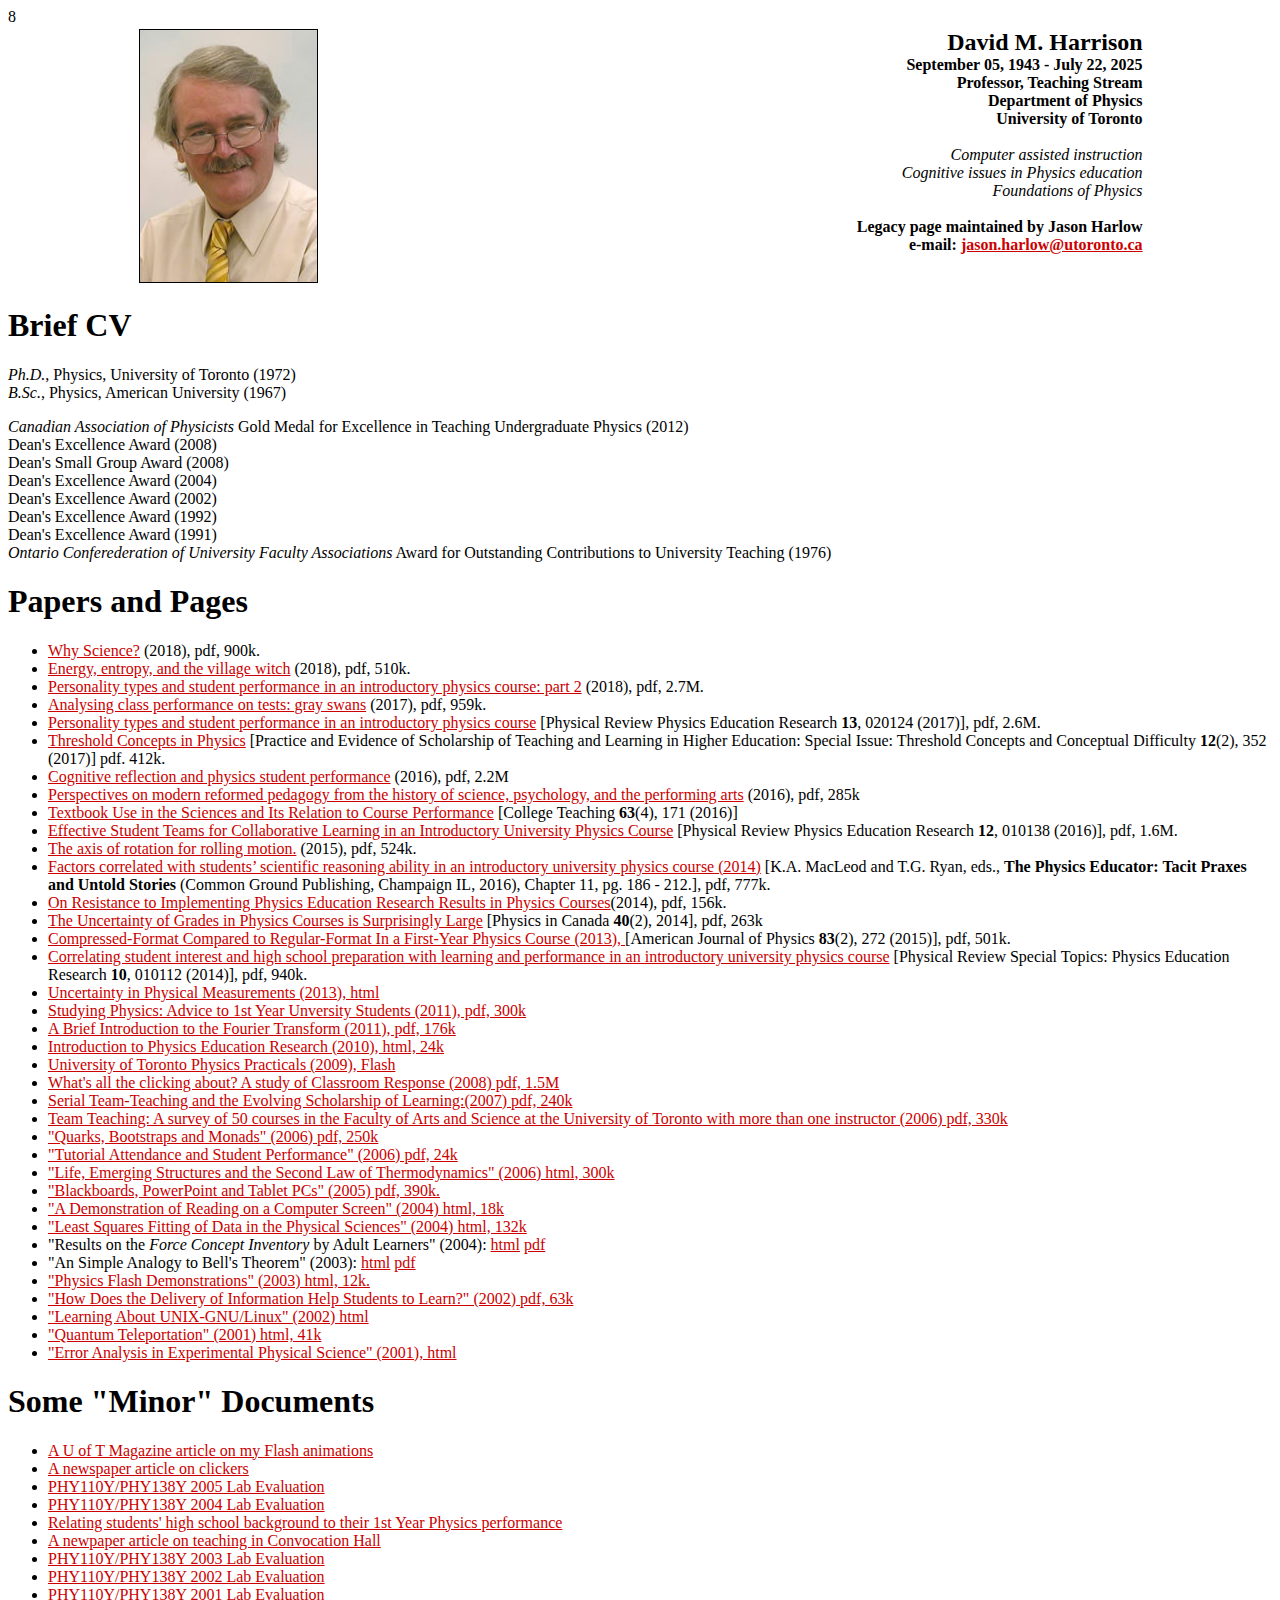
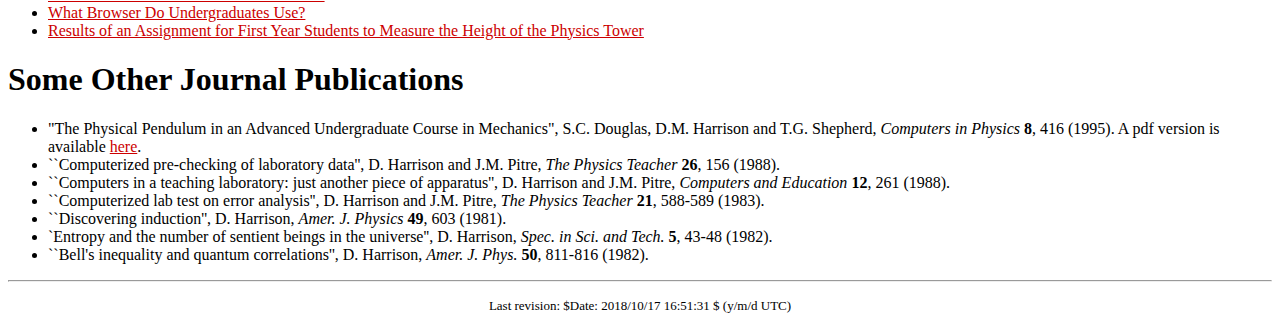
<file: index.html>
<!DOCTYPE HTML PUBLIC "-//SoftQuad Software//DTD HoTMetaL PRO 6.0::19990601::extensions to HTML 4.0//EN" "hmpro6.dtd">
<HTML> 
  <HEAD> 
	 <TITLE>David M. Harrison Legacy Page</TITLE> 
  </HEAD> 
  <BODY BGCOLOR="#ffffff" LINK="#CC0000" ALINK="#FF3300" VLINK="#000055">
  8
  <TABLE WIDTH="90%">
  <TR> 
		  
    <TD VALIGN="MIDDLE" ALIGN="CENTER"><IMG SRC="harrison.jpg" ALT="Me - Feb, 2003"
			 WIDTH="177" HEIGHT="252" BORDER="1" ALIGN="TOP"> </TD> 
		  <TD VALIGN="top" ALIGN="right"> <B><FONT SIZE="+2">David M.
			 Harrison</FONT></B><BR>
      <B>September 05, 1943 - July 22, 2025</B> <BR>
	  <B>Professor, Teaching Stream</B> <BR>
      <STRONG>Department of Physics<BR>
      University of Toronto</STRONG> <BR>
      <BR> <I>Computer assisted
			 instruction<BR>Cognitive issues in Physics education<BR>Foundations of
			 Physics</I> <BR><BR> <B>Legacy page maintained by Jason Harlow<BR> 
			 e-mail:
			 <A
			  HREF="mailto:jason.harlow@utoronto.ca">jason.harlow@utoronto.ca</A><BR>
			 </B> </TD> 
  </TR> 
  </TABLE> 
	 <H1>Brief CV</H1> 
<P><I>Ph.D.</I>, Physics, University of Toronto (1972)<BR>
  <I>B.Sc.</I>, Physics, American University (1967)</P>
<P><em>Canadian Association of Physicists</em> Gold Medal for Excellence in Teaching Undergraduate Physics (2012)<br>
  Dean's Excellence Award (2008)<br>
  Dean's Small Group Award (2008) <BR>
  Dean's Excellence Award (2004)<br>
  Dean's Excellence Award (2002)<BR>
  Dean's Excellence Award (1992)<BR>
  Dean's Excellence Award (1991)<BR>
  <I>Ontario Conferederation of University Faculty Associations</I> Award for 
  Outstanding Contributions to University Teaching (1976)</P>

<H1>Papers and Pages </H1>
<UL>
  <LI><a href="https://faraday.physics.utoronto.ca/PVB/Harrison/WhyScience/WhyScience.pdf" target="_blank">Why Science?</a> (2018), pdf, 900k.</LI>
  <LI><a href="https://faraday.physics.utoronto.ca/PVB/Harrison/VillageWitch/VillageWitch.pdf" target="_blank">Energy, entropy, and the village witch</a> (2018), pdf, 510k.</LI>
  <LI><a href="https://faraday.physics.utoronto.ca/PVB/Harrison/Personality/Prsnlty2.pdf" target="_blank">Personality types and student performance in an introductory physics course: part 2</a> (2018), pdf, 2.7M.</LI>
  <LI><a href="https://faraday.physics.utoronto.ca/PVB/Harrison/GraySwan/GraySwan.pdf" target="_blank">Analysing class performance on tests: gray swans</a> (2017), pdf, 959k.</LI>
  <LI><a href="https://faraday.physics.utoronto.ca/PVB/Harrison/Personality/PrsnltyPaper.pdf" target="_blank">Personality types and student performance in an introductory physics course</a> [Physical Review Physics Education Research <strong>13</strong>, 020124 (2017)], pdf, 2.6M.</LI>
  <LI><a href="https://faraday.physics.utoronto.ca/PVB/Harrison/ThresholdConcept/ThresholdPhysicsFinal.pdf" target="_blank">Threshold Concepts in Physics</a> [Practice and Evidence of Scholarship of Teaching and Learning in Higher Education: Special Issue: Threshold Concepts and Conceptual Difficulty <strong>12</strong>(2), 352 (2017)] pdf. 412k.</LI>
  <LI><a href="http://www.upscale.utoronto.ca/PVB/Harrison/CognitiveReflection/CognitiveRelflectionPhysicsTests.pdf" target="_blank">Cognitive reflection and physics student performance</a> (2016), pdf, 2.2M</LI>
  <LI><a href="http://www.upscale.utoronto.ca/PVB/Harrison/PerspectivesOnPedagogy/PerspectivesOnPedagogy.pdf" target="_blank">Perspectives on modern reformed pedagogy from the history of science, psychology, and the performing arts</a> (2016), pdf, 285k</LI>
  <LI><a href="http://www.upscale.utoronto.ca/PVB/FLC/TextbookUse.pdf">Textbook Use in the Sciences and Its Relation to Course Performance</a> [College Teaching <strong>63</strong>(4), 171 (2016)]</LI>
  <LI><a href="http://www.upscale.utoronto.ca/PVB/Harrison/EffectiveTeams/EffectiveTeams.pdf" target="_blank">Effective Student Teams for Collaborative Learning in an Introductory University Physics Course</a> [Physical Review Physics Education Research <strong>12</strong>, 010138 (2016)], pdf, 1.6M.</LI>
  <LI><a href="http://www.upscale.utoronto.ca/PVB/Harrison/AxisOfRotation/AxisOfRotation.pdf" target="_blank">The axis of rotation for rolling motion.</a> (2015), pdf, 524k.</LI>
  <LI><a href="http://www.upscale.utoronto.ca/PVB/Harrison/CTSR_Factors/CTSR_Factors.pdf" target="_blank">Factors correlated with students’ scientific reasoning ability in an introductory university physics course (2014)</a> [K.A. MacLeod and T.G. Ryan, eds., <strong>The Physics Educator: Tacit Praxes and Untold Stories</strong> (Common Ground Publishing, Champaign IL, 2016), Chapter 11, pg. 186 - 212.], pdf, 777k.</LI>
  <LI><a href="http://www.upscale.utoronto.ca/PVB/Harrison/ResistanceToPER/ResistanceToPER.pdf" target="_blank">On Resistance to Implementing Physics Education Research Results in Physics Courses</a>(2014), pdf, 156k.</LI>
  <LI><a href="http://www.upscale.utoronto.ca/PVB/Harrison/UncertaintyOfGrades/UncertaintyOfGrades.pdf" target="_blank">The Uncertainty of Grades in Physics Courses is Surprisingly Large</a> [Physics in Canada <strong>40</strong>(2), 2014], pdf, 263k</LI>
  <LI><a href="http://www.upscale.utoronto.ca/PVB/Harrison/CompressedFormat/CompressedFormat.pdf" target="_blank">Compressed-Format Compared to Regular-Format In a First-Year Physics Course (2013), </a>[American Journal of Physics <strong>83</strong>(2), 272 (2015)], pdf, 501k.</LI>
  <LI><a href="http://www.upscale.utoronto.ca/PVB/Harrison/P131F12MotGr12/P131F12MotGr12.pdf" target="_blank">Correlating student interest and high school preparation with learning and performance in an introductory university physics course</a> [Physical Review Special Topics: Physics Education Research <strong>10</strong>, 010112 (2014)], pdf, 940k.</LI>
  <LI><a href="http://www.upscale.utoronto.ca/PVB/Harrison/GUM/" target="_blank">Uncertainty in Physical Measurements (2013), html</a></LI>
  <LI><a href="http://www.upscale.utoronto.ca/PVB/Harrison/StudyingPhysics/StudyingPhysics.pdf" target="_blank">Studying Physics: Advice to 1st Year Unversity Students (2011), pdf, 300k</a></LI>
  <LI><a href="http://www.upscale.utoronto.ca/PVB/Harrison/FourierTransform.pdf" target="_blank">A
    Brief Introduction to the Fourier Transform (2011), pdf, 176k</a></LI>
  <LI><a href="http://www.upscale.utoronto.ca/PVB/Harrison/PER_Intro/PER_Intro.html" target="_blank">Introduction
    to Physics Education Research (2010), html, 24k</a></LI>
  <LI><a href="http://www.upscale.utoronto.ca/Practicals/">University of Toronto
    Physics Practicals (2009), Flash</a></LI>
  <LI><a href="http://faraday.physics.utoronto.ca/PVB/Harrison/Clickers/Clickers_PVB.pdf">What's
    all the clicking about? A study of Classroom Response (2008) pdf, 1.5M</a></LI>
  <LI><a href="http://faraday.physics.utoronto.ca/PVB/FLC/FLCUofT_TeamTeaching_CELT.pdf">Serial
    Team-Teaching and the Evolving Scholarship of Learning:(2007) pdf, 240k</a></LI>
  <LI><a href="http://faraday.physics.utoronto.ca/PVB/FLC/TeamTeachingReport.pdf">Team
        Teaching: A survey of 50 courses in the Faculty of Arts and Science at
    the University of Toronto with more than one instructor (2006) pdf, 330k</a></LI>
  <LI><a href="http://www.upscale.utoronto.ca/PVB/Harrison/HighEnergy/Neuroquantology/NQ.pdf">"Quarks,
        Bootstraps and Monads" (2006) pdf, 250k</a></LI>
  <LI><a href="http://www.upscale.utoronto.ca/PVB/Harrison/TutorMarkCorrelation/TutorMarkCorrelation.pdf">"Tutorial
      Attendance and Student Performance" (2006) pdf, 24k</a></LI>
  <LI><a href="http://www.upscale.utoronto.ca/GeneralInterest/Harrison/LifeEnergy/LifeAndThermo.html">&quot;Life,
      Emerging Structures and the Second Law of Thermodynamics&quot; (2006) html,
      300k </a></LI>
  <LI><a href="http://www.upscale.utoronto.ca/PVB/Harrison/BlackboardPptTablet/BlackboardPptTablet.pdf">"Blackboards,
      PowerPoint and Tablet PCs" (2005) pdf, 390k. </a></LI>
  <LI><a href="http://www.upscale.utoronto.ca/PVB/Harrison/EncapDemo/EncapsulatedExample.html">"A
      Demonstration of Reading on a Computer Screen" (2004) html, 18k</a></LI>
  <LI><a href="http://faraday.physics.utoronto.ca/PVB/Harrison/MSW2004/MSW2004_Talk.html">&quot;Least
      Squares Fitting of Data in the Physical Sciences&quot; (2004) html, 132k </a></LI>
  <LI>&quot;Results on the <em>Force Concept Inventory</em> by Adult Learners&quot; (2004): <a href="http://faraday.physics.utoronto.ca/PVB/Harrison/CANP_FCI/CANP_FCI.html">html</a> <a href="http://faraday.physics.utoronto.ca/PVB/Harrison/CANP_FCI/CANP_FCI.pdf">pdf</a></LI>
  <LI>&quot;An Simple Analogy to Bell's Theorem&quot; (2003): <a HREF="http://www.upscale.utoronto.ca/PVB/Harrison/BellsTheorem/Analogy.html">html</a> <a HREF="http://www.upscale.utoronto.ca/PVB/Harrison/BellsTheorem/Analogy.pdf">pdf</a> </LI>
  <LI><A HREF="http://www.upscale.utoronto.ca/GeneralInterest/Harrison/Flash/index.html">"Physics
      Flash Demonstrations" (2003) html, 12k.</A></LI>
  <LI><A
		  HREF="http://www.upscale.utoronto.ca/PVB/Harrison/EncapsulatedLong.pdf">"How
      Does the Delivery of Information Help Students to Learn?" (2002) pdf, 63k</A></LI>
  <LI><A
		  HREF="http://www.upscale.utoronto.ca/PVB/Harrison/LearnLinux/index.html">"Learning
      About UNIX-GNU/Linux" (2002) html</A></LI>
  <LI><A
		  HREF="http://www.upscale.utoronto.ca/PVB/Harrison/QuantTeleport/QuantTeleport.html">"Quantum
      Teleportation" (2001) html, 41k</A></LI>
  <LI><A
		  HREF="http://www.upscale.utoronto.ca/PVB/Harrison/ErrorAnalysis/">"Error
      Analysis in Experimental Physical Science" (2001), html</A></LI>
  </UL>

<H1>Some "Minor" Documents</H1>
<UL>
  <LI><a href="http://www.magazine.utoronto.ca/07winter/leadingedge.asp#flash">A
      U of T Magazine article on my Flash animations</a></LI>
  <LI><a href="http://www.news.utoronto.ca/bin6/060802-2488.asp">A newspaper
      article on clickers</a></LI>
  <LI><a href="LabEval2005/Summary2005.html">PHY110Y/PHY138Y 2005 Lab Evaluation</a></LI>
  <LI><a href="LabEval2004/Summary.html">PHY110Y/PHY138Y 2004 Lab Evaluation</a></LI>
  <LI><a href="BkgdStudy/BkgdStudy.html">Relating students' high school background
      to their 1st Year Physics performance</a></LI>
  <LI><A HREF="http://www.newsandevents.utoronto.ca/bin5/031020f.asp">A newpaper
      article on teaching in Convocation Hall</A></LI>
  <LI><A HREF="LabEval2003/Summary.html">PHY110Y/PHY138Y 2003 Lab Evaluation</A></LI>
  <LI><A HREF="LabEval2002/Summary.html">PHY110Y/PHY138Y 2002 Lab Evaluation</A></LI>
  <LI><A HREF="LabEval2001/Summary.html">PHY110Y/PHY138Y 2001 Lab Evaluation</A></LI>
  <LI><A HREF="UndergradBrowser.html">What Browser Do Undergraduates Use?</A></LI>
  <LI><A HREF="HeightAssignment/index.html">Results of an Assignment for First
      Year Students to Measure the Height of the Physics Tower</A></LI>
</UL>
<H1>Some Other Journal Publications</H1>
<UL>
  <LI>"The Physical Pendulum in an Advanced Undergraduate Course in
		  Mechanics", S.C. Douglas, D.M. Harrison and T.G. Shepherd, <I>Computers in
		  Physics</I> <B>8</B>, 416 (1995). A pdf version is available
	   <A
		  HREF="http://www.upscale.utoronto.ca/PVB/Harrison/Pendulum.pdf">here</A>.</LI>
		<LI>``Computerized pre-checking of laboratory data'', D. Harrison and
		  J.M. Pitre, <I>The Physics Teacher</I> <B>26</B>, 156 (1988).</LI> 
		<LI>``Computers in a teaching laboratory: just another piece of
		  apparatus'', D. Harrison and J.M. Pitre, <I>Computers and Education</I>
		  <B>12</B>, 261 (1988).</LI> 
		<LI>``Computerized lab test on error analysis'', D. Harrison and J.M.
		  Pitre, <I>The Physics Teacher</I> <B>21</B>, 588-589 (1983).</LI> 
		<LI>``Discovering induction'', D. Harrison, <I>Amer. J. Physics</I>
		  <B>49</B>, 603 (1981). </LI> 
		<LI>`Entropy and the number of sentient beings in the universe'', D.
		  Harrison, <I>Spec. in Sci. and Tech.</I> <B>5</B>, 43-48 (1982). </LI> 
		<LI>``Bell's inequality and quantum correlations'', D. Harrison, <I>Amer.
		  J. Phys.</I> <B>50</B>, 811-816 (1982).</LI>
</UL>
<HR> 
	 <P ALIGN="CENTER"><FONT SIZE="-1">Last revision: $Date: 2018/10/17 16:51:31 $ (y/m/d UTC)</FONT></P> </BODY>
</HTML>
</file>
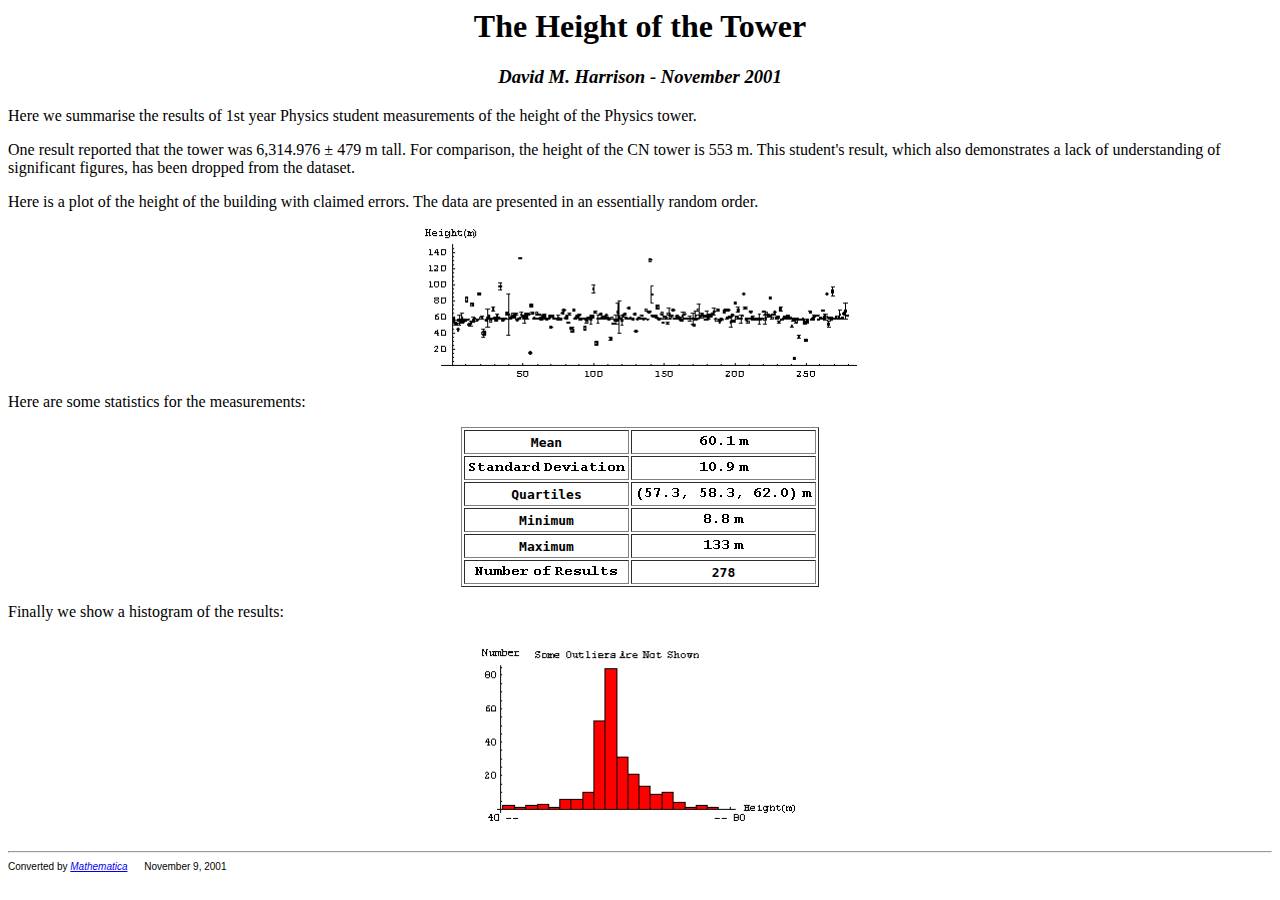
<file: HeightAssignment/index.html>
<HTML> 
  <HEAD> 
	 <TITLE> Presentation.nb </TITLE> 
  </HEAD> 
  <BODY BGCOLOR="#FFFFFF"> 
	 <H1 ALIGN="CENTER"> The Height of the Tower </H1> 
	 <H3 ALIGN="CENTER"><I> David M. Harrison - November 2001 </I></H3> 
	 <P> Here we summarise the results of 1st year Physics student measurements
		of the height of the Physics tower. </P> 
	 <P> One result reported that the tower was 6,314.976 &plusmn; 479 m tall.
		For comparison, the height of the CN tower is 553 m. This student's result,
		which also demonstrates a lack of understanding of significant figures, has
		been dropped from the dataset. </P> 
	 <P> Here is a plot of the height of the building with claimed errors. The
		data are presented in an essentially random order. </P> 
	 <P ALIGN="CENTER">
		<IMG SRC="Images/index_gr_1.gif" BORDER="0"
		ALT="[Graphics:Images/index_gr_1.gif]" HSPACE="4" WIDTH="434" HEIGHT="150"
		ALIGN="absmiddle"></P> 
	 <P> Here are some statistics for the measurements: </P> 
	 <TABLE BORDER="1" ALIGN="CENTER"> 
		<TR> 
		  <TD ALIGN="CENTER"> <CODE><B><CODE><B>Mean</B></CODE></B></CODE> </TD> 
		  <TD ALIGN="CENTER">
			 <IMG SRC="Images/index_gr_2.gif" BORDER="0"
			 ALT="[Graphics:Images/index_gr_2.gif]" WIDTH="54" HEIGHT="20"
			 ALIGN="absmiddle"> </TD> 
		</TR> 
		<TR> 
		  <TD ALIGN="CENTER">
			 <IMG SRC="Images/index_gr_3.gif" BORDER="0"
			 ALT="[Graphics:Images/index_gr_3.gif]" WIDTH="161" HEIGHT="20"
			 ALIGN="absmiddle"> </TD> 
		  <TD ALIGN="CENTER">
			 <IMG SRC="Images/index_gr_4.gif" BORDER="0"
			 ALT="[Graphics:Images/index_gr_4.gif]" WIDTH="54" HEIGHT="20"
			 ALIGN="absmiddle"> </TD> 
		</TR> 
		<TR> 
		  <TD ALIGN="CENTER"> <CODE><B><CODE><B>Quartiles</B></CODE></B></CODE> </TD> 
		  <TD ALIGN="CENTER">
			 <IMG SRC="Images/index_gr_5.gif" BORDER="0"
			 ALT="[Graphics:Images/index_gr_5.gif]" WIDTH="181" HEIGHT="20"
			 ALIGN="absmiddle"> </TD> 
		</TR> 
		<TR> 
		  <TD ALIGN="CENTER"> <CODE><B><CODE><B>Minimum</B></CODE></B></CODE> </TD> 
		  <TD ALIGN="CENTER">
			 <IMG SRC="Images/index_gr_6.gif" BORDER="0"
			 ALT="[Graphics:Images/index_gr_6.gif]" WIDTH="45" HEIGHT="20"
			 ALIGN="absmiddle"> </TD> 
		</TR> 
		<TR> 
		  <TD ALIGN="CENTER"> <CODE><B><CODE><B>Maximum</B></CODE></B></CODE> </TD> 
		  <TD ALIGN="CENTER">
			 <IMG SRC="Images/index_gr_7.gif" BORDER="0"
			 ALT="[Graphics:Images/index_gr_7.gif]" WIDTH="45" HEIGHT="20"
			 ALIGN="absmiddle"> </TD> 
		</TR> 
		<TR> 
		  <TD ALIGN="CENTER">
			 <IMG SRC="Images/index_gr_8.gif" BORDER="0"
			 ALT="[Graphics:Images/index_gr_8.gif]" WIDTH="147" HEIGHT="20"
			 ALIGN="absmiddle"> </TD> 
		  <TD ALIGN="CENTER"> <CODE><B><CODE><B>278</B></CODE></B></CODE> </TD> 
		</TR> 
	 </TABLE> 
	 <P> Finally we show a histogram of the results: </P> 
	 <P ALIGN="CENTER">
		<IMG SRC="Images/index_gr_9.gif" BORDER="0"
		ALT="[Graphics:Images/index_gr_9.gif]" HSPACE="4" WIDTH="320" HEIGHT="198"
		ALIGN="absmiddle"></P> 
	 <P></P><HR> <FONT FACE="Helvetica, Arial" SIZE="1"> Converted by
	 <A HREF="http://www.wolfram.com"><I>Mathematica</I></A>
	 &nbsp;&nbsp;&nbsp;&nbsp;&nbsp;November 9, 2001</FONT> </BODY>
</HTML>
</file>
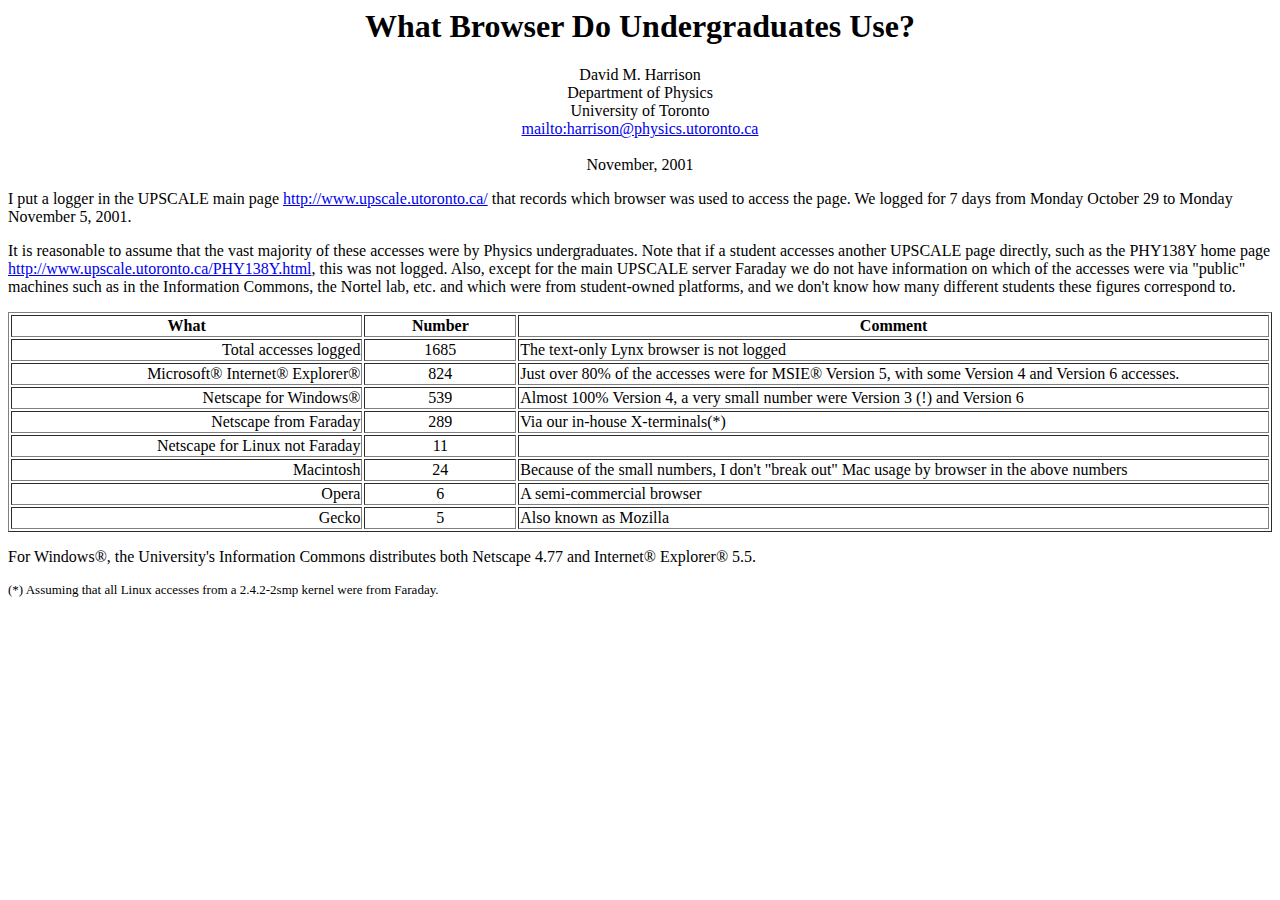
<file: UndergradBrowser.html>
<html><head><meta http-equiv="Content-Type" content="text/html; charset=UTF-8"> 
	 <title>Undergraduate Browsers</title> 
  </head> 
  <body> 
	 <h1 align="CENTER">What Browser Do Undergraduates Use?</h1> 
	 <p align="CENTER">David M. Harrison<br>Department of Physics<br>University
		of Toronto<br><a href="mailto:harrison@physics.utoronto.ca">mailto:harrison@physics.utoronto.ca</a><br><br>November,
		2001</p> 
	 <p>I put a logger in the UPSCALE main page
		<a href="http://www.upscale.utoronto.ca/">http://www.upscale.utoronto.ca/</a>
		that records which browser was used to access the page. We logged for 7 days
		from Monday October 29 to Monday November 5, 2001.</p> 
	 <p>It is reasonable to assume that the vast majority of these accesses were
		by Physics undergraduates. Note that if a student accesses another UPSCALE page
		directly, such as the PHY138Y home page
		<a href="http://www.upscale.utoronto.ca/PHY138Y.html">http://www.upscale.utoronto.ca/PHY138Y.html</a>,
		this was not logged. Also, except for the main UPSCALE server Faraday we do not
		have information on which of the accesses were via "public" machines such as in
		the Information Commons, the Nortel lab, etc. and which were from student-owned
		platforms, and we don't know how many different students these figures
		correspond to.</p> 
	 <table border="1" align="CENTER" width="100%"> 
		<tbody><tr> 
		  <th align="CENTER" width="209">What</th> 
		  <th align="CENTER" width="88">Number</th> 
		  <th align="CENTER" width="451">Comment</th> 
		</tr> 
		<tr> 
		  <td align="RIGHT" width="209">Total accesses logged</td> 
		  <td align="CENTER" width="88">1685</td> 
		  <td width="451">The text-only Lynx browser is not logged</td> 
		</tr> 
		<tr> 
		  <td align="RIGHT" width="209">Microsoft® Internet®
			 Explorer®</td> 
		  <td align="CENTER" width="88">824</td> 
		  <td width="451">Just over 80% of the accesses were for MSIE®
			 Version 5, with some Version 4 and Version 6 accesses.</td> 
		</tr> 
		<tr> 
		  <td align="RIGHT" width="209">Netscape for Windows®</td> 
		  <td align="CENTER" width="88">539</td> 
		  <td width="451">Almost 100% Version 4, a very small number were Version
			 3 (!) and Version 6</td> 
		</tr> 
		<tr> 
		  <td align="RIGHT" width="209">Netscape from Faraday</td> 
		  <td align="CENTER" width="88">289</td> 
		  <td width="451">Via our in-house X-terminals(*)</td> 
		</tr> 
		<tr> 
		  <td align="RIGHT" width="209">Netscape for Linux not Faraday</td> 
		  <td align="CENTER" width="88">11</td> 
		  <td width="451">&nbsp;</td> 
		</tr> 
		<tr> 
		  <td align="RIGHT" width="209">Macintosh</td> 
		  <td align="CENTER" width="88">24</td> 
		  <td align="LEFT" width="451">Because of the small numbers, I don't
			 "break out" Mac usage by browser in the above numbers</td> 
		</tr> 
		<tr> 
		  <td align="RIGHT" width="209">Opera</td> 
		  <td align="CENTER" width="88">6</td> 
		  <td align="LEFT" width="451">A semi-commercial browser</td> 
		</tr> 
		<tr> 
		  <td align="RIGHT" width="209">Gecko</td> 
		  <td align="CENTER" width="88">5</td> 
		  <td align="LEFT" width="451">Also known as Mozilla</td> 
		</tr> 
	 </tbody></table> 
	 <p>For Windows®, the University's Information Commons distributes both
		Netscape 4.77 and Internet® Explorer® 5.5.</p> 
	 <p><font size="-1">(*) Assuming that all Linux accesses from a 2.4.2-2smp
		kernel were from Faraday.</font></p> 

</body></html>
</file>
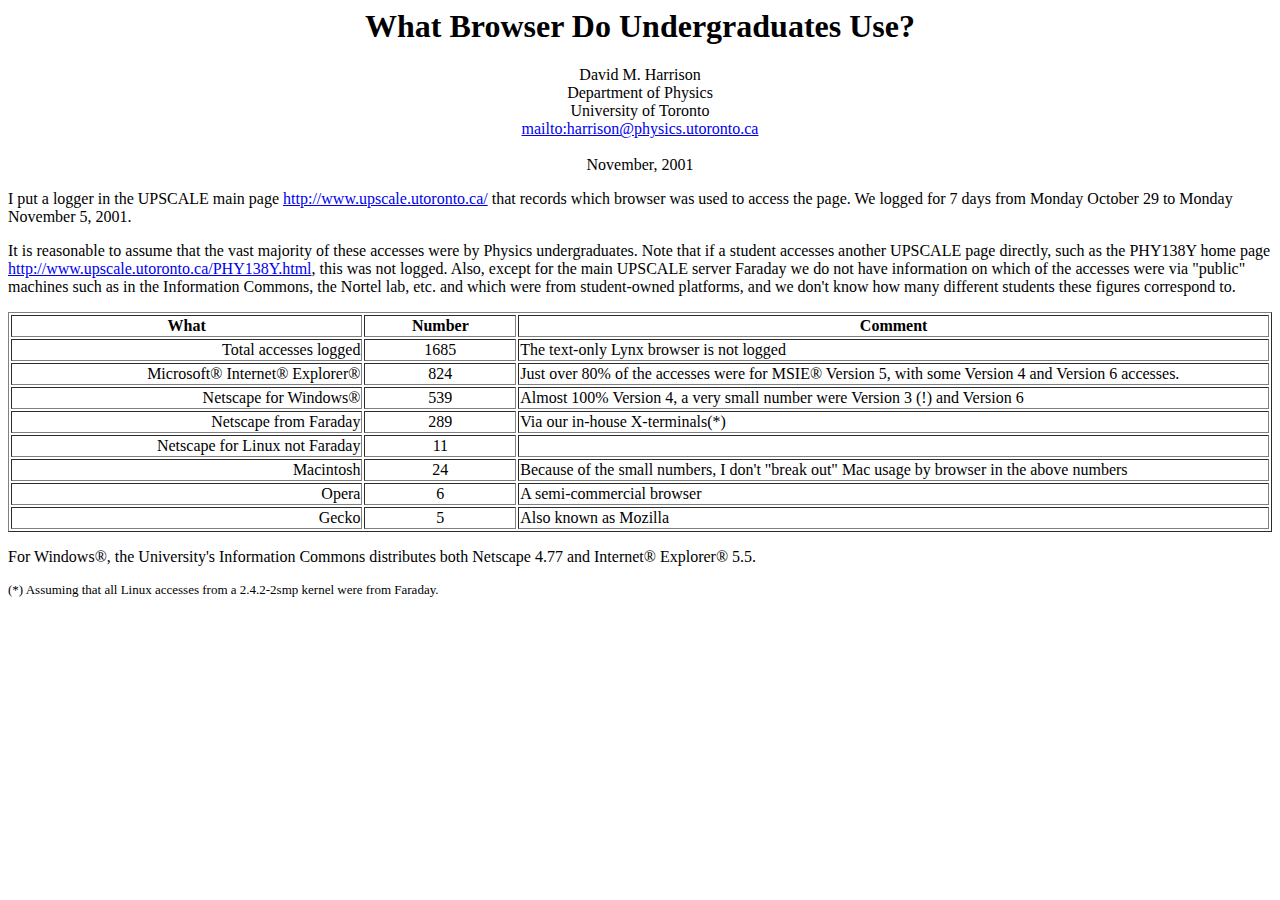
<file: Undergraduate Browsers.html>
<!DOCTYPE html PUBLIC "-//SoftQuad Software//DTD HoTMetaL PRO 6.0::19990601::extensions to HTML 4.0//EN" "hmpro6.dtd">
<!-- saved from url=(0067)https://faraday.physics.utoronto.ca/~harrison/UndergradBrowser.html -->
<html><head><meta http-equiv="Content-Type" content="text/html; charset=UTF-8"> 
	 <title>Undergraduate Browsers</title> 
  </head> 
  <body> 
	 <h1 align="CENTER">What Browser Do Undergraduates Use?</h1> 
	 <p align="CENTER">David M. Harrison<br>Department of Physics<br>University
		of Toronto<br><a href="mailto:harrison@physics.utoronto.ca">mailto:harrison@physics.utoronto.ca</a><br><br>November,
		2001</p> 
	 <p>I put a logger in the UPSCALE main page
		<a href="http://www.upscale.utoronto.ca/">http://www.upscale.utoronto.ca/</a>
		that records which browser was used to access the page. We logged for 7 days
		from Monday October 29 to Monday November 5, 2001.</p> 
	 <p>It is reasonable to assume that the vast majority of these accesses were
		by Physics undergraduates. Note that if a student accesses another UPSCALE page
		directly, such as the PHY138Y home page
		<a href="http://www.upscale.utoronto.ca/PHY138Y.html">http://www.upscale.utoronto.ca/PHY138Y.html</a>,
		this was not logged. Also, except for the main UPSCALE server Faraday we do not
		have information on which of the accesses were via "public" machines such as in
		the Information Commons, the Nortel lab, etc. and which were from student-owned
		platforms, and we don't know how many different students these figures
		correspond to.</p> 
	 <table border="1" align="CENTER" width="100%"> 
		<tbody><tr> 
		  <th align="CENTER" width="209">What</th> 
		  <th align="CENTER" width="88">Number</th> 
		  <th align="CENTER" width="451">Comment</th> 
		</tr> 
		<tr> 
		  <td align="RIGHT" width="209">Total accesses logged</td> 
		  <td align="CENTER" width="88">1685</td> 
		  <td width="451">The text-only Lynx browser is not logged</td> 
		</tr> 
		<tr> 
		  <td align="RIGHT" width="209">Microsoft® Internet®
			 Explorer®</td> 
		  <td align="CENTER" width="88">824</td> 
		  <td width="451">Just over 80% of the accesses were for MSIE®
			 Version 5, with some Version 4 and Version 6 accesses.</td> 
		</tr> 
		<tr> 
		  <td align="RIGHT" width="209">Netscape for Windows®</td> 
		  <td align="CENTER" width="88">539</td> 
		  <td width="451">Almost 100% Version 4, a very small number were Version
			 3 (!) and Version 6</td> 
		</tr> 
		<tr> 
		  <td align="RIGHT" width="209">Netscape from Faraday</td> 
		  <td align="CENTER" width="88">289</td> 
		  <td width="451">Via our in-house X-terminals(*)</td> 
		</tr> 
		<tr> 
		  <td align="RIGHT" width="209">Netscape for Linux not Faraday</td> 
		  <td align="CENTER" width="88">11</td> 
		  <td width="451">&nbsp;</td> 
		</tr> 
		<tr> 
		  <td align="RIGHT" width="209">Macintosh</td> 
		  <td align="CENTER" width="88">24</td> 
		  <td align="LEFT" width="451">Because of the small numbers, I don't
			 "break out" Mac usage by browser in the above numbers</td> 
		</tr> 
		<tr> 
		  <td align="RIGHT" width="209">Opera</td> 
		  <td align="CENTER" width="88">6</td> 
		  <td align="LEFT" width="451">A semi-commercial browser</td> 
		</tr> 
		<tr> 
		  <td align="RIGHT" width="209">Gecko</td> 
		  <td align="CENTER" width="88">5</td> 
		  <td align="LEFT" width="451">Also known as Mozilla</td> 
		</tr> 
	 </tbody></table> 
	 <p>For Windows®, the University's Information Commons distributes both
		Netscape 4.77 and Internet® Explorer® 5.5.</p> 
	 <p><font size="-1">(*) Assuming that all Linux accesses from a 2.4.2-2smp
		kernel were from Faraday.</font></p> 

</body></html>
</file>
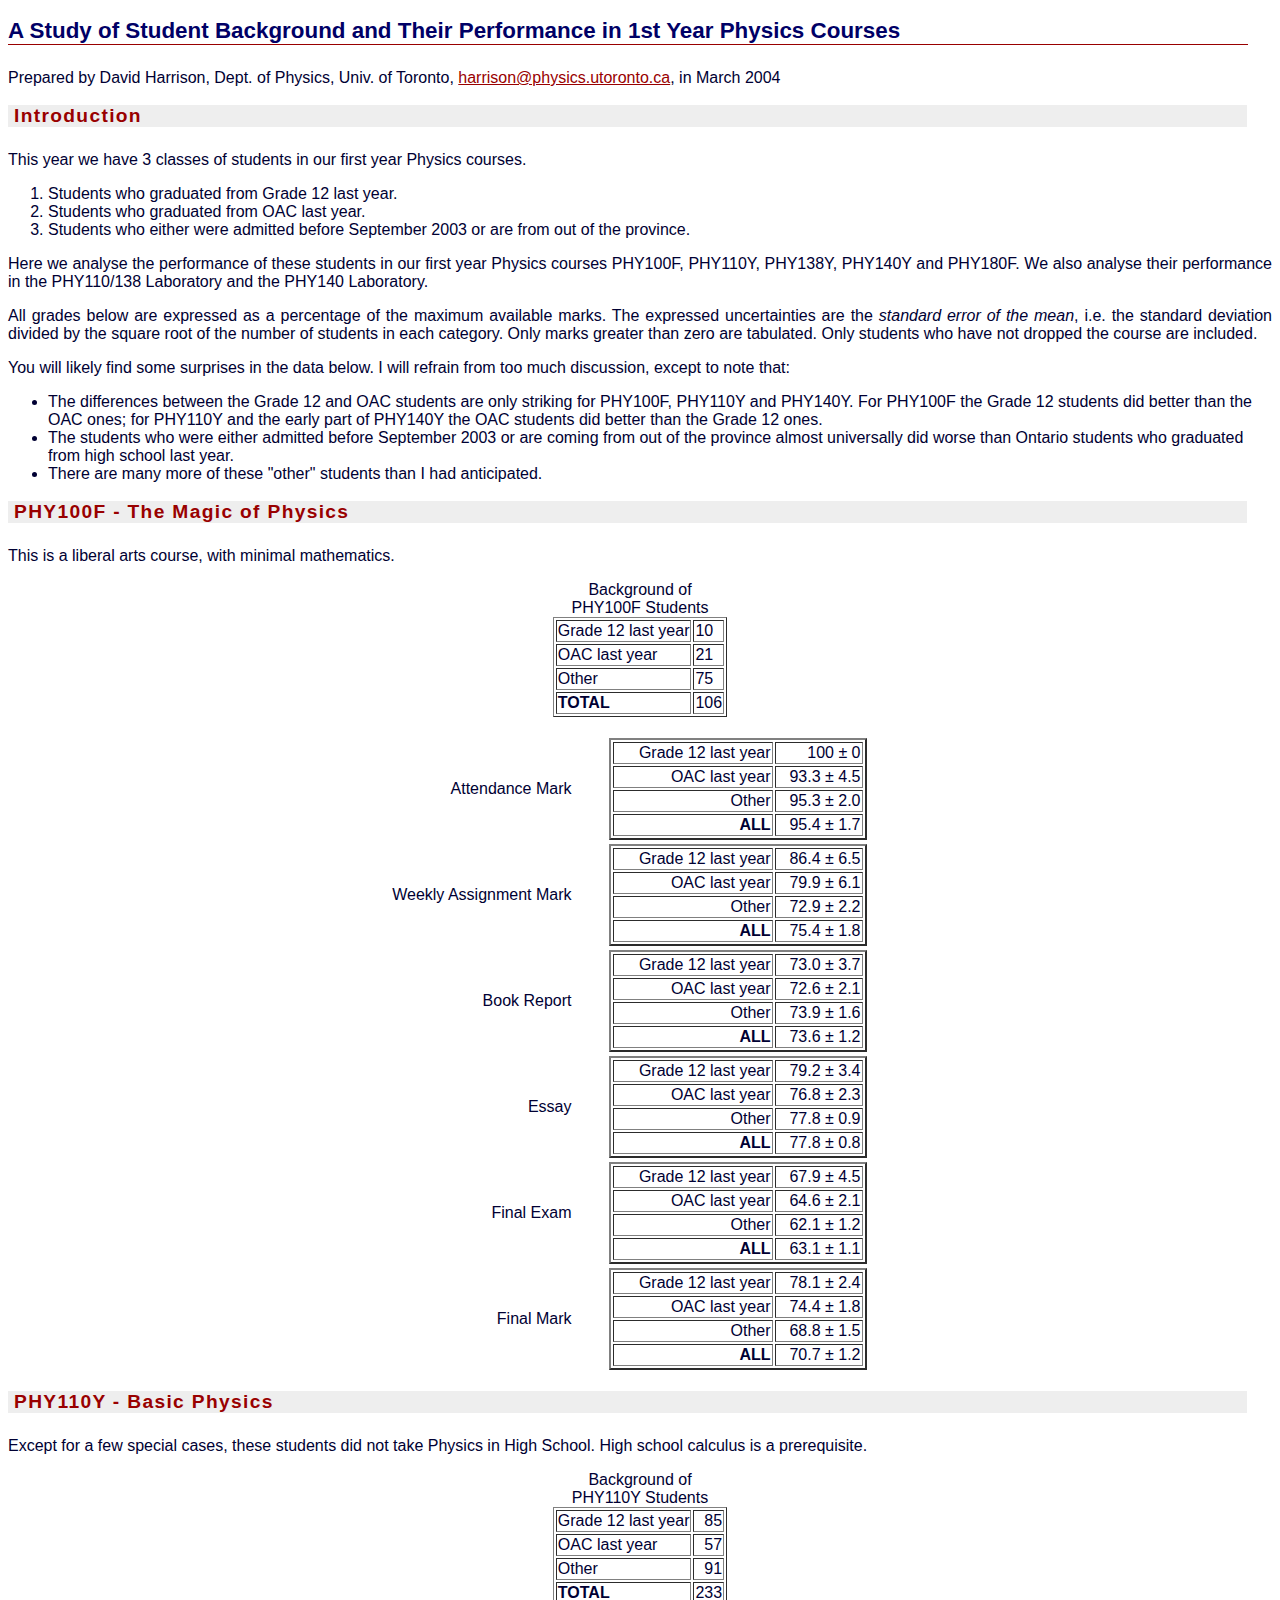
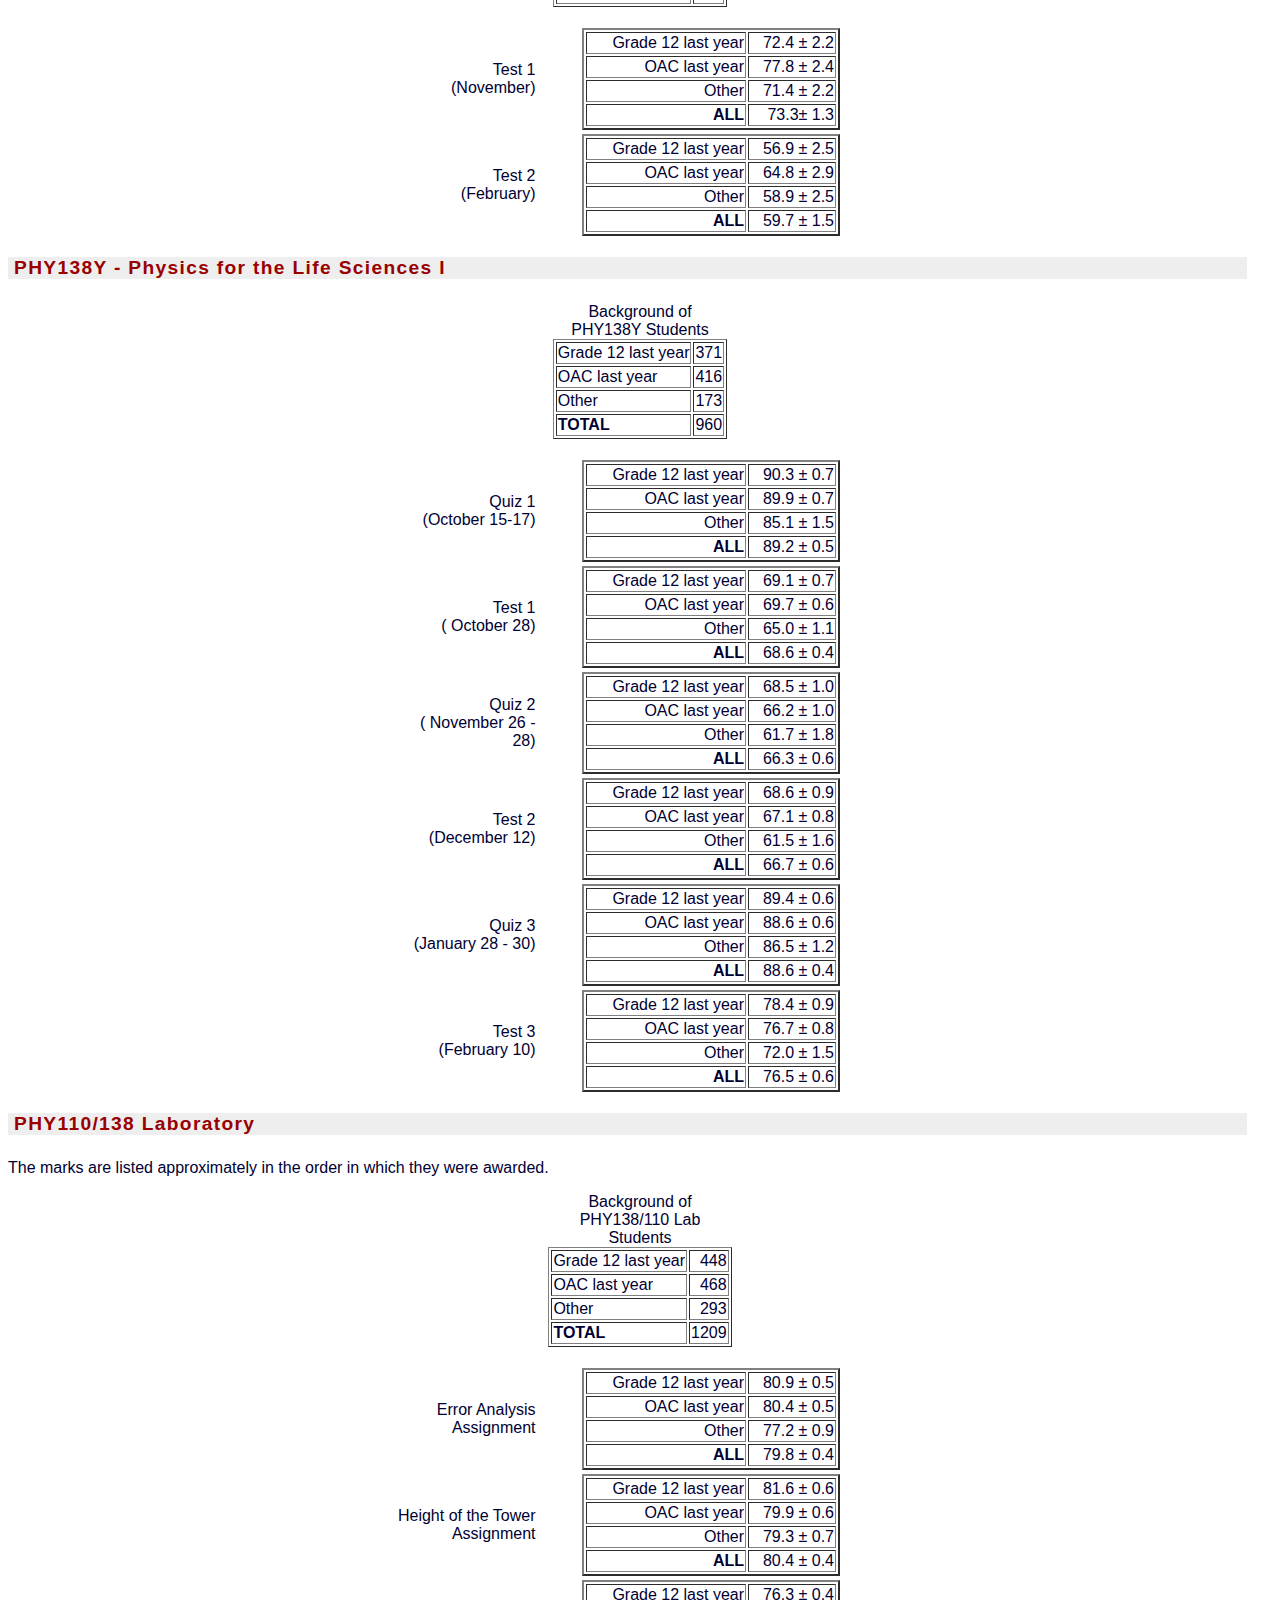
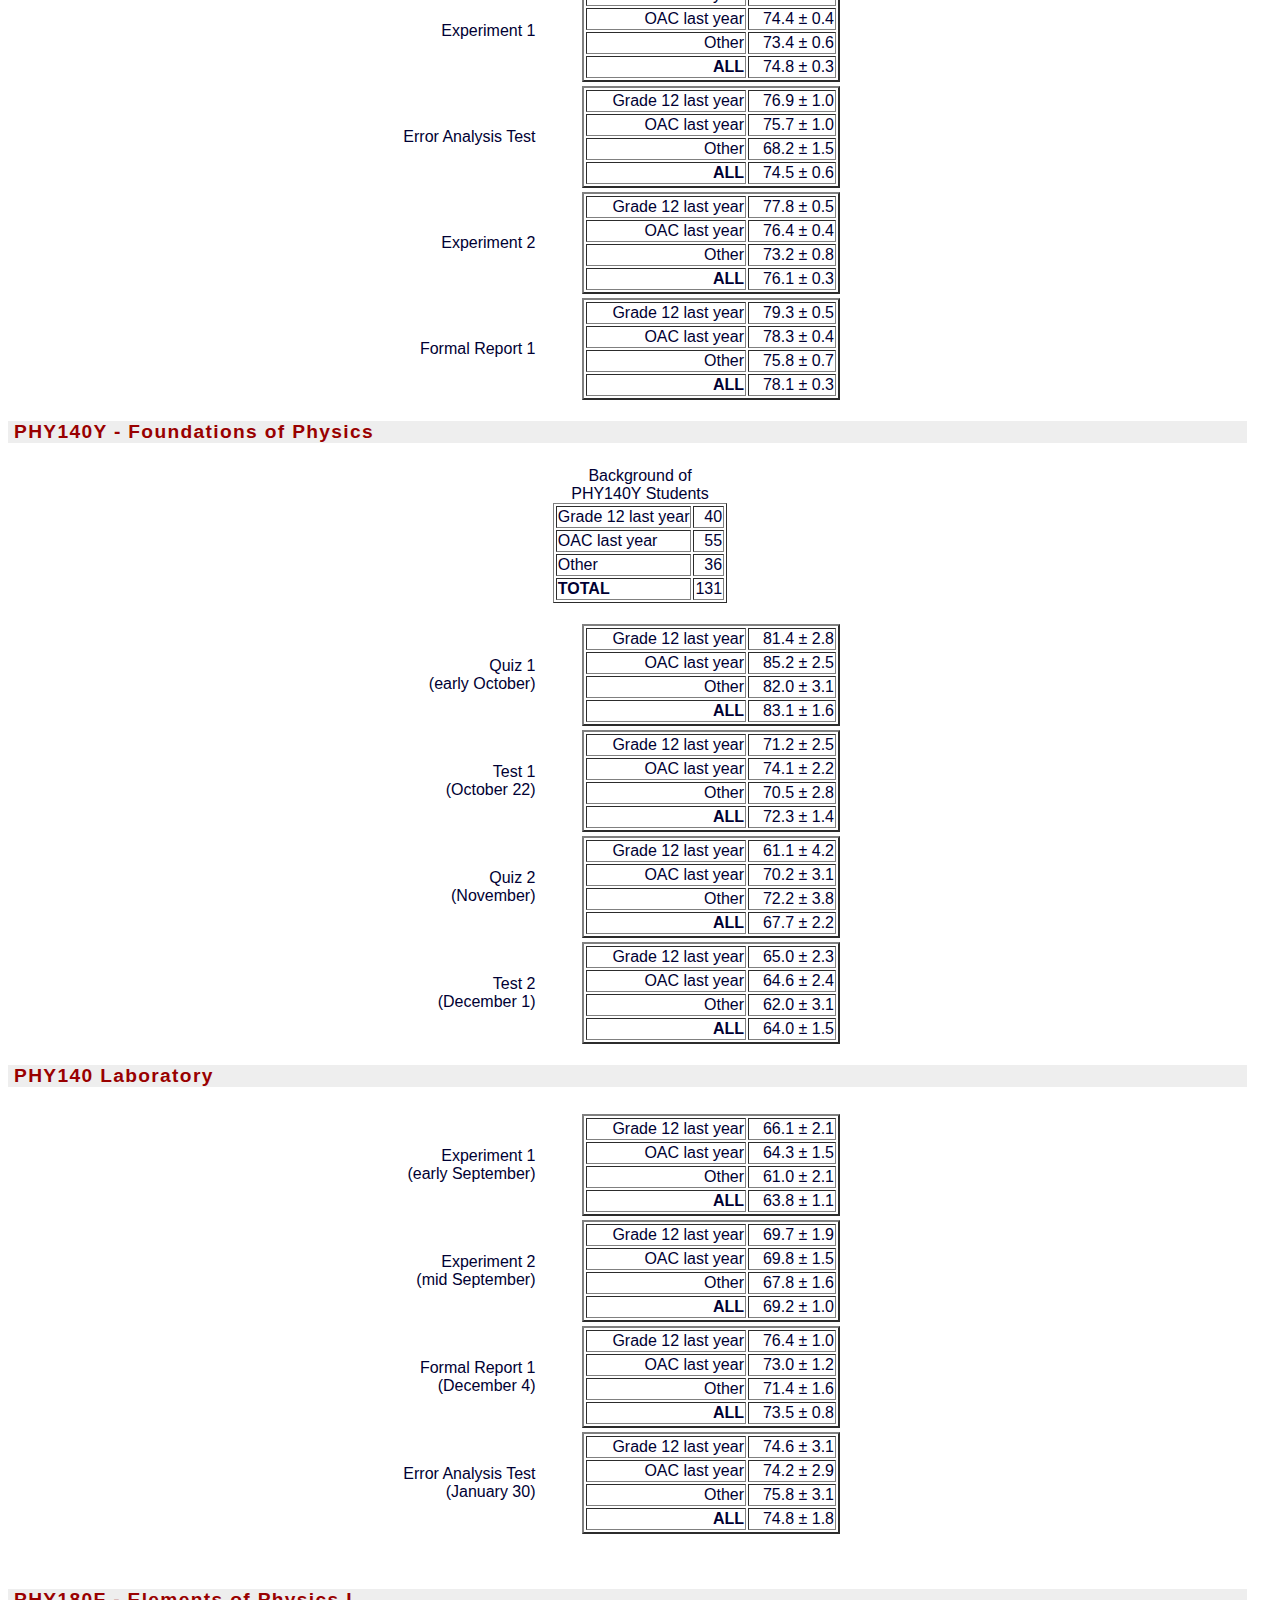
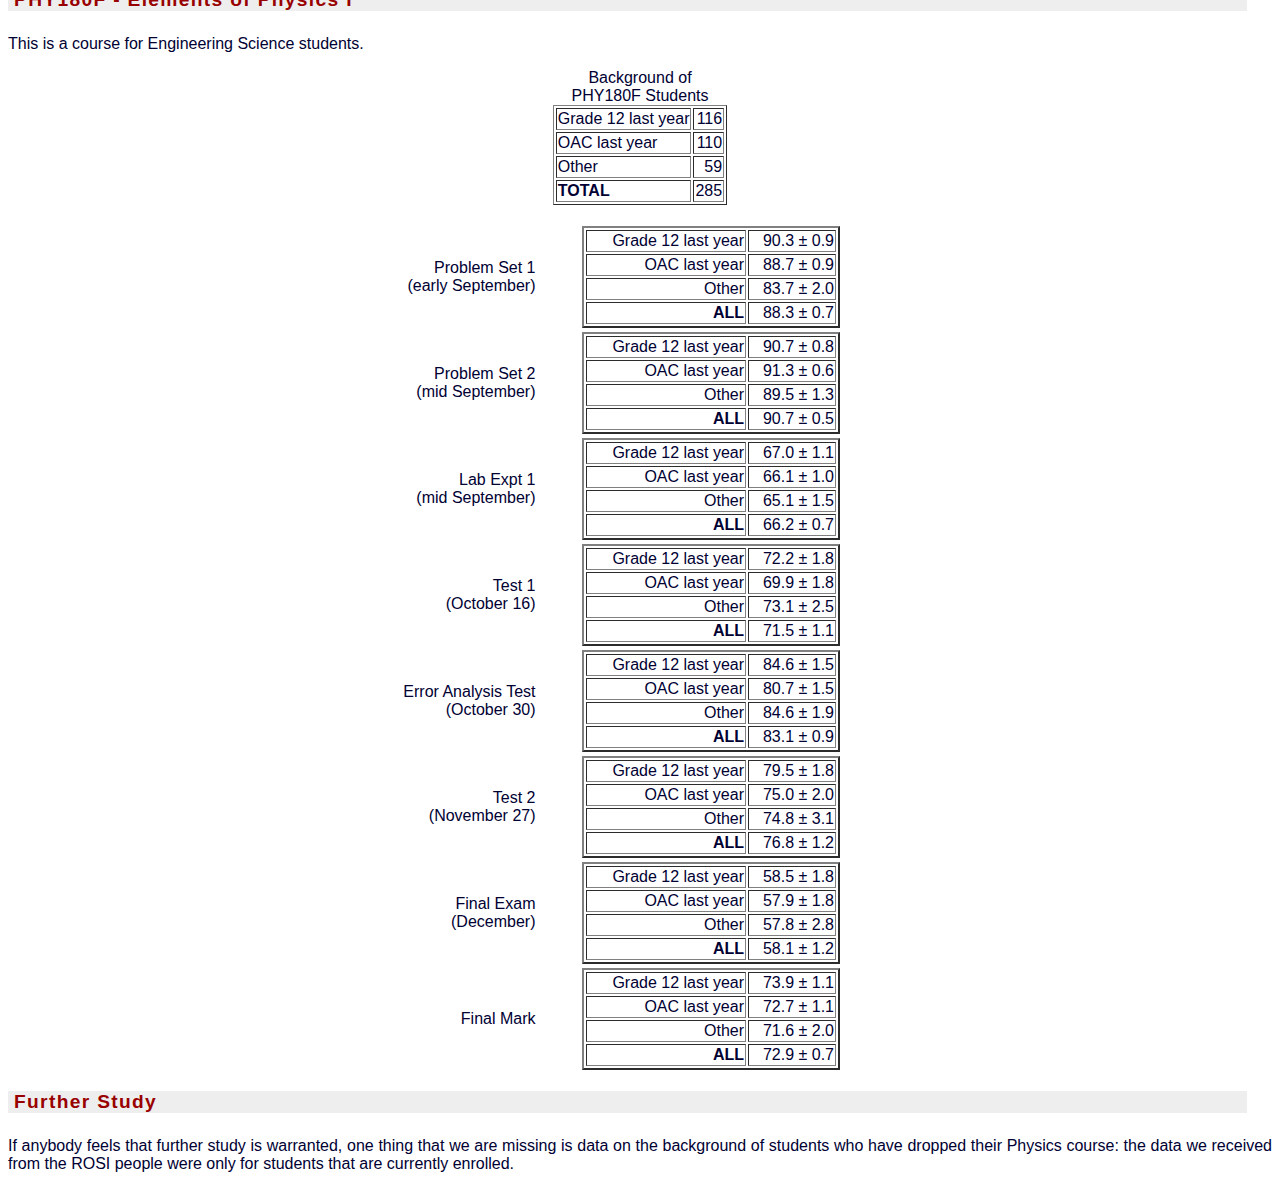
<file: BkgdStudy/BkgdStudy.html>
<html>
<head>
<title>Student Background and Performance</title>
<meta http-equiv="Content-Type" content="text/html; charset=iso-8859-1">
<link href="default.css" rel="stylesheet" type="text/css">
</head>

<body>
<h1>A Study of Student Background and Their Performance in 1st Year Physics Courses</h1>
<p>Prepared by David Harrison, Dept. of Physics, Univ. of Toronto, <a href="mailto:harrison@physics.utoronto.ca">harrison@physics.utoronto.ca</a>, in March 2004</p>
<h2>Introduction</h2>
<p>This year we have 3 classes of students in our first year Physics courses.</p>
<ol>
  <li>Students who graduated from Grade 12 last year.</li>
  <li>Students who graduated from OAC last year.</li>
  <li>Students who either were admitted before September 2003 or are from out of the province.</li>
</ol>
<p>Here we analyse the performance of these students in our first year Physics courses PHY100F, PHY110Y, PHY138Y, PHY140Y and PHY180F. We also analyse their performance in the PHY110/138 Laboratory and the PHY140 Laboratory.</p>
<p>All grades below are expressed as a percentage of the maximum available marks. The expressed uncertainties are the <em>standard error of the mean</em>, i.e. the standard deviation divided by the square root of the number of students in each category. Only marks greater than zero are tabulated. Only students who have not dropped the course are included.</p>
<p>You will likely find some surprises in the data below. I will refrain from too much discussion, except to note that:</p>
<ul>
  <li>The differences between the Grade 12 and OAC students are only striking for PHY100F, PHY110Y and PHY140Y. For PHY100F the Grade 12 students did better than the OAC ones; for PHY110Y and the early part of PHY140Y the OAC students did better than the Grade 12 ones.</li>
  <li>The students who were either admitted   before September 2003 or are coming from out of the province almost universally did worse than Ontario students who graduated from high school last year. </li>
  <li>There are many more of these &quot;other&quot; students than I had anticipated. </li>
</ul>
<h2>PHY100F - The Magic of Physics </h2>
<p>This is a liberal arts course, with minimal mathematics. </p>
<table  border="1" align="center">
  <caption>
  Background of PHY100F Students
  </caption>
  <tr>
    <td>Grade 12 last year </td>
    <td>10</td>
  </tr>
  <tr>
    <td>OAC last year </td>
    <td>21</td>
  </tr>
  <tr>
    <td>Other</td>
    <td>75</td>
  </tr>
  <tr>
    <td><strong>TOTAL</strong></td>
    <td>106</td>
  </tr>
</table>
<br>
<table border="0" align="center">
  <tr>
    <td width="191"><div align="right">Attendance Mark </div></td>
    <td width="324"><table border="2" align="center">
      <tr>
        <td width="156"><div align="right">Grade 12 last year </div></td>
        <td width="84"><div align="right">100 &plusmn; 0</div></td>
      </tr>
      <tr>
        <td><div align="right">OAC last year </div></td>
        <td><div align="right">93.3 &plusmn; 4.5 </div></td>
      </tr>
      <tr>
        <td><div align="right">Other</div></td>
        <td><div align="right">95.3 &plusmn; 2.0 </div></td>
      </tr>
      <tr>
        <td><div align="right"><strong>ALL</strong></div></td>
        <td><div align="right">95.4 &plusmn; 1.7 </div></td>
      </tr>
    </table></td>
  </tr>
  <tr>
    <td><div align="right">Weekly Assignment Mark</div></td>
    <td><table border="2" align="center">
      <tr>
        <td width="156"><div align="right">Grade 12 last year </div></td>
        <td width="84"><div align="right">86.4 &plusmn; 6.5 </div></td>
      </tr>
      <tr>
        <td><div align="right">OAC last year </div></td>
        <td><div align="right">79.9 &plusmn; 6.1 </div></td>
      </tr>
      <tr>
        <td><div align="right">Other</div></td>
        <td><div align="right">72.9 &plusmn; 2.2 </div></td>
      </tr>
      <tr>
        <td><div align="right"><strong>ALL</strong></div></td>
        <td><div align="right">75.4 &plusmn; 1.8 </div></td>
      </tr>
    </table></td>
  </tr>
  <tr>
    <td><div align="right">Book Report</div></td>
    <td><table border="2" align="center">
      <tr>
        <td width="156"><div align="right">Grade 12 last year </div></td>
        <td width="84"><div align="right">73.0 &plusmn; 3.7 </div></td>
      </tr>
      <tr>
        <td><div align="right">OAC last year </div></td>
        <td><div align="right">72.6 &plusmn; 2.1 </div></td>
      </tr>
      <tr>
        <td><div align="right">Other</div></td>
        <td><div align="right">73.9 &plusmn; 1.6 </div></td>
      </tr>
      <tr>
        <td><div align="right"><strong>ALL</strong></div></td>
        <td><div align="right">73.6 &plusmn; 1.2 </div></td>
      </tr>
    </table></td>
  </tr>
  <tr>
    <td><div align="right">Essay</div></td>
    <td><table border="2" align="center">
      <tr>
        <td width="156"><div align="right">Grade 12 last year </div></td>
        <td width="84"><div align="right">79.2 &plusmn; 3.4</div></td>
      </tr>
      <tr>
        <td><div align="right">OAC last year </div></td>
        <td><div align="right">76.8 &plusmn; 2.3 </div></td>
      </tr>
      <tr>
        <td><div align="right">Other</div></td>
        <td><div align="right">77.8 &plusmn; 0.9 </div></td>
      </tr>
      <tr>
        <td><div align="right"><strong>ALL</strong></div></td>
        <td><div align="right">77.8 &plusmn; 0.8 </div></td>
      </tr>
    </table></td>
  </tr>
  <tr>
    <td><div align="right">Final Exam</div></td>
    <td><table border="2" align="center">
      <tr>
        <td width="156"><div align="right">Grade 12 last year </div></td>
        <td width="84"><div align="right">67.9 &plusmn; 4.5 </div></td>
      </tr>
      <tr>
        <td><div align="right">OAC last year </div></td>
        <td><div align="right">64.6 &plusmn; 2.1 </div></td>
      </tr>
      <tr>
        <td><div align="right">Other</div></td>
        <td><div align="right">62.1 &plusmn; 1.2 </div></td>
      </tr>
      <tr>
        <td><div align="right"><strong>ALL</strong></div></td>
        <td><div align="right">63.1 &plusmn; 1.1 </div></td>
      </tr>
    </table></td>
  </tr>
  <tr>
    <td><div align="right">Final Mark </div></td>
    <td><table border="2" align="center">
      <tr>
        <td width="156"><div align="right">Grade 12 last year </div></td>
        <td width="84"><div align="right">78.1 &plusmn; 2.4 </div></td>
      </tr>
      <tr>
        <td><div align="right">OAC last year </div></td>
        <td><div align="right">74.4 &plusmn; 1.8 </div></td>
      </tr>
      <tr>
        <td><div align="right">Other</div></td>
        <td><div align="right">68.8 &plusmn; 1.5 </div></td>
      </tr>
      <tr>
        <td><div align="right"><strong>ALL</strong></div></td>
        <td><div align="right">70.7 &plusmn; 1.2 </div></td>
      </tr>
    </table></td>
  </tr>
</table>
<h2>PHY110Y - Basic Physics </h2>
<p>Except for a few special cases, these students did not take Physics in High School. High school calculus is a prerequisite. </p>
<table  border="1" align="center">
  <caption>
  Background of PHY110Y Students
  </caption>
  <tr>
    <td>Grade 12 last year </td>
    <td><div align="right">85</div></td>
  </tr>
  <tr>
    <td>OAC last year </td>
    <td><div align="right">57</div></td>
  </tr>
  <tr>
    <td>Other</td>
    <td><div align="right">91</div></td>
  </tr>
  <tr>
    <td><strong>TOTAL</strong></td>
    <td>233</td>
  </tr>
</table>
<br>
<table border="0" align="center">
  <tr>
    <td width="138"><div align="right">Test 1<br> 
      (November) </div></td>
    <td width="343"><table border="2" align="center">
      <tr>
        <td width="156"><div align="right">Grade 12 last year </div></td>
        <td width="84"><div align="right">72.4 &plusmn; 2.2 </div></td>
      </tr>
      <tr>
        <td><div align="right">OAC last year </div></td>
        <td><div align="right">77.8 &plusmn; 2.4 </div></td>
      </tr>
      <tr>
        <td><div align="right">Other</div></td>
        <td><div align="right">71.4 &plusmn; 2.2 </div></td>
      </tr>
      <tr>
        <td><div align="right"><strong>ALL</strong></div></td>
        <td><div align="right">73.3&plusmn; 1.3 </div></td>
      </tr>
    </table></td>
  </tr>
  <tr>
    <td><div align="right">Test 2<br> 
      (February)</div></td>
    <td><table border="2" align="center">
      <tr>
        <td width="156"><div align="right">Grade 12 last year </div></td>
        <td width="84"><div align="right">56.9 &plusmn; 2.5 </div></td>
      </tr>
      <tr>
        <td><div align="right">OAC last year </div></td>
        <td><div align="right">64.8 &plusmn; 2.9 </div></td>
      </tr>
      <tr>
        <td><div align="right">Other</div></td>
        <td><div align="right">58.9 &plusmn; 2.5 </div></td>
      </tr>
      <tr>
        <td><div align="right"><strong>ALL</strong></div></td>
        <td><div align="right">59.7 &plusmn; 1.5 </div></td>
      </tr>
    </table></td>
  </tr>
</table>
<h2>PHY138Y - Physics for the Life Sciences I </h2>
<table  border="1" align="center">
  <caption>
  Background of PHY138Y Students
  </caption>
  <tr>
    <td>Grade 12 last year </td>
    <td><div align="right">371</div></td>
  </tr>
  <tr>
    <td>OAC last year </td>
    <td><div align="right">416</div></td>
  </tr>
  <tr>
    <td>Other</td>
    <td><div align="right">173</div></td>
  </tr>
  <tr>
    <td><strong>TOTAL</strong></td>
    <td><div align="right">960</div></td>
  </tr>
</table>
<br>
<table border="0" align="center">
  <tr>
    <td width="138"><div align="right">Quiz 1 <br>
    (October 15-17) </div></td>
    <td width="343"><table border="2" align="center">
        <tr>
          <td width="156"><div align="right">Grade 12 last year </div></td>
          <td width="84"><div align="right">90.3 &plusmn; 0.7</div></td>
        </tr>
        <tr>
          <td><div align="right">OAC last year </div></td>
          <td><div align="right">89.9 &plusmn; 0.7 </div></td>
        </tr>
        <tr>
          <td><div align="right">Other</div></td>
          <td><div align="right">85.1 &plusmn; 1.5 </div></td>
        </tr>
        <tr>
          <td><div align="right"><strong>ALL</strong></div></td>
          <td><div align="right">89.2 &plusmn; 0.5 </div></td>
        </tr>
    </table></td>
  </tr>
  <tr>
    <td><div align="right">Test 1 <br>
      (
    October 28)</div></td>
    <td><table border="2" align="center">
      <tr>
        <td width="156"><div align="right">Grade 12 last year </div></td>
        <td width="84"><div align="right">69.1 &plusmn; 0.7 </div></td>
      </tr>
      <tr>
        <td><div align="right">OAC last year </div></td>
        <td><div align="right">69.7 &plusmn; 0.6</div></td>
      </tr>
      <tr>
        <td><div align="right">Other</div></td>
        <td><div align="right">65.0 &plusmn; 1.1</div></td>
      </tr>
      <tr>
        <td><div align="right"><strong>ALL</strong></div></td>
        <td><div align="right">68.6 &plusmn; 0.4</div></td>
      </tr>
    </table>
    </td>
  </tr>
  <tr>
    <td><div align="right">Quiz 2<br> 
    ( November 26 - 28) </div></td>
    <td><table border="2" align="center">
      <tr>
        <td width="156"><div align="right">Grade 12 last year </div></td>
        <td width="84"><div align="right">68.5 &plusmn; 1.0 </div></td>
      </tr>
      <tr>
        <td><div align="right">OAC last year </div></td>
        <td><div align="right">66.2 &plusmn; 1.0 </div></td>
      </tr>
      <tr>
        <td><div align="right">Other</div></td>
        <td><div align="right">61.7 &plusmn; 1.8</div></td>
      </tr>
      <tr>
        <td><div align="right"><strong>ALL</strong></div></td>
        <td><div align="right">66.3 &plusmn; 0.6</div></td>
      </tr>
    </table></td>
  </tr>
  <tr>
    <td><div align="right">Test 2<br> 
    (December 12) </div></td>
    <td><table border="2" align="center">
      <tr>
        <td width="156"><div align="right">Grade 12 last year </div></td>
        <td width="84"><div align="right">68.6 &plusmn; 0.9 </div></td>
      </tr>
      <tr>
        <td><div align="right">OAC last year </div></td>
        <td><div align="right">67.1 &plusmn; 0.8 </div></td>
      </tr>
      <tr>
        <td><div align="right">Other</div></td>
        <td><div align="right">61.5 &plusmn; 1.6</div></td>
      </tr>
      <tr>
        <td><div align="right"><strong>ALL</strong></div></td>
        <td><div align="right">66.7 &plusmn; 0.6</div></td>
      </tr>
    </table></td>
  </tr>
  <tr>
    <td><div align="right">Quiz 3<br> 
    (January 28 - 30) </div></td>
    <td><table border="2" align="center">
      <tr>
        <td width="156"><div align="right">Grade 12 last year </div></td>
        <td width="84"><div align="right">89.4 &plusmn; 0.6</div></td>
      </tr>
      <tr>
        <td><div align="right">OAC last year </div></td>
        <td><div align="right">88.6 &plusmn; 0.6</div></td>
      </tr>
      <tr>
        <td><div align="right">Other</div></td>
        <td><div align="right">86.5 &plusmn; 1.2</div></td>
      </tr>
      <tr>
        <td><div align="right"><strong>ALL</strong></div></td>
        <td><div align="right">88.6 &plusmn; 0.4</div></td>
      </tr>
    </table></td>
  </tr>
  <tr>
    <td><div align="right">Test 3<br> 
    (February 10) </div></td>
    <td><table border="2" align="center">
      <tr>
        <td width="156"><div align="right">Grade 12 last year </div></td>
        <td width="84"><div align="right">78.4 &plusmn; 0.9</div></td>
      </tr>
      <tr>
        <td><div align="right">OAC last year </div></td>
        <td><div align="right">76.7 &plusmn; 0.8 </div></td>
      </tr>
      <tr>
        <td><div align="right">Other</div></td>
        <td><div align="right">72.0 &plusmn; 1.5</div></td>
      </tr>
      <tr>
        <td><div align="right"><strong>ALL</strong></div></td>
        <td><div align="right">76.5 &plusmn; 0.6</div></td>
      </tr>
    </table></td>
  </tr>
</table>
<h2>PHY110/138 Laboratory</h2>
<p>The marks are listed approximately in the order in which they were awarded. </p>
<table  border="1" align="center">
  <caption>
  Background of PHY138/110 Lab Students
  </caption>
  <tr>
    <td>Grade 12 last year </td>
    <td><div align="right">448</div></td>
  </tr>
  <tr>
    <td>OAC last year </td>
    <td><div align="right">468</div></td>
  </tr>
  <tr>
    <td>Other</td>
    <td><div align="right">293</div></td>
  </tr>
  <tr>
    <td><strong>TOTAL</strong></td>
    <td><div align="right">1209</div></td>
  </tr>
</table>
<br>
<table border="0" align="center">
  <tr>
    <td width="138"><div align="right">Error Analysis Assignment </div></td>
    <td width="343"><table border="2" align="center">
        <tr>
          <td width="156"><div align="right">Grade 12 last year </div></td>
          <td width="84"><div align="right">80.9 &plusmn; 0.5</div></td>
        </tr>
        <tr>
          <td><div align="right">OAC last year </div></td>
          <td><div align="right">80.4 &plusmn; 0.5</div></td>
        </tr>
        <tr>
          <td><div align="right">Other</div></td>
          <td><div align="right">77.2 &plusmn; 0.9 </div></td>
        </tr>
        <tr>
          <td><div align="right"><strong>ALL</strong></div></td>
          <td><div align="right">79.8 &plusmn; 0.4</div></td>
        </tr>
    </table></td>
  </tr>
  <tr>
    <td><div align="right">Height of the Tower Assignment</div></td>
    <td><table border="2" align="center">
        <tr>
          <td width="156"><div align="right">Grade 12 last year </div></td>
          <td width="84"><div align="right">81.6 &plusmn; 0.6</div></td>
        </tr>
        <tr>
          <td><div align="right">OAC last year </div></td>
          <td><div align="right">79.9 &plusmn; 0.6</div></td>
        </tr>
        <tr>
          <td><div align="right">Other</div></td>
          <td><div align="right">79.3 &plusmn; 0.7 </div></td>
        </tr>
        <tr>
          <td><div align="right"><strong>ALL</strong></div></td>
          <td><div align="right">80.4 &plusmn; 0.4</div></td>
        </tr>
    </table></td>
  </tr>
  <tr>
    <td><div align="right">Experiment 1 </div></td>
    <td><table border="2" align="center">
        <tr>
          <td width="156"><div align="right">Grade 12 last year </div></td>
          <td width="84"><div align="right">76.3 &plusmn; 0.4 </div></td>
        </tr>
        <tr>
          <td><div align="right">OAC last year </div></td>
          <td><div align="right">74.4 &plusmn; 0.4 </div></td>
        </tr>
        <tr>
          <td><div align="right">Other</div></td>
          <td><div align="right">73.4 &plusmn; 0.6 </div></td>
        </tr>
        <tr>
          <td><div align="right"><strong>ALL</strong></div></td>
          <td><div align="right">74.8 &plusmn; 0.3</div></td>
        </tr>
    </table></td>
  </tr>
  <tr>
    <td><div align="right">Error Analysis Test </div></td>
    <td><table border="2" align="center">
        <tr>
          <td width="156"><div align="right">Grade 12 last year </div></td>
          <td width="84"><div align="right">76.9 &plusmn; 1.0 </div></td>
        </tr>
        <tr>
          <td><div align="right">OAC last year </div></td>
          <td><div align="right">75.7 &plusmn; 1.0 </div></td>
        </tr>
        <tr>
          <td><div align="right">Other</div></td>
          <td><div align="right">68.2 &plusmn; 1.5</div></td>
        </tr>
        <tr>
          <td><div align="right"><strong>ALL</strong></div></td>
          <td><div align="right">74.5 &plusmn; 0.6</div></td>
        </tr>
    </table></td>
  </tr>
  <tr>
    <td><div align="right">Experiment 2 </div></td>
    <td><table border="2" align="center">
        <tr>
          <td width="156"><div align="right">Grade 12 last year </div></td>
          <td width="84"><div align="right">77.8 &plusmn; 0.5</div></td>
        </tr>
        <tr>
          <td><div align="right">OAC last year </div></td>
          <td><div align="right">76.4 &plusmn; 0.4</div></td>
        </tr>
        <tr>
          <td><div align="right">Other</div></td>
          <td><div align="right">73.2 &plusmn; 0.8 </div></td>
        </tr>
        <tr>
          <td><div align="right"><strong>ALL</strong></div></td>
          <td><div align="right">76.1 &plusmn; 0.3</div></td>
        </tr>
    </table></td>
  </tr>
  <tr>
    <td><div align="right">Formal Report 1 </div></td>
    <td><table border="2" align="center">
        <tr>
          <td width="156"><div align="right">Grade 12 last year </div></td>
          <td width="84"><div align="right">79.3 &plusmn; 0.5</div></td>
        </tr>
        <tr>
          <td><div align="right">OAC last year </div></td>
          <td><div align="right">78.3 &plusmn; 0.4</div></td>
        </tr>
        <tr>
          <td><div align="right">Other</div></td>
          <td><div align="right">75.8 &plusmn; 0.7 </div></td>
        </tr>
        <tr>
          <td><div align="right"><strong>ALL</strong></div></td>
          <td><div align="right">78.1 &plusmn; 0.3</div></td>
        </tr>
    </table></td>
  </tr>
</table>
<h2>PHY140Y - Foundations of Physics </h2>
<table  border="1" align="center">
  <caption>
  Background of PHY140Y Students
  </caption>
  <tr>
    <td>Grade 12 last year </td>
    <td><div align="right">40</div></td>
  </tr>
  <tr>
    <td>OAC last year </td>
    <td><div align="right">55</div></td>
  </tr>
  <tr>
    <td>Other</td>
    <td><div align="right">36</div></td>
  </tr>
  <tr>
    <td><strong>TOTAL</strong></td>
    <td><div align="right">131</div></td>
  </tr>
</table>
<br>
<table border="0" align="center">
  <tr>
    <td width="138"><div align="right">Quiz 1<br> 
    (early October) </div></td>
    <td width="343"><table border="2" align="center">
        <tr>
          <td width="156"><div align="right">Grade 12 last year </div></td>
          <td width="84"><div align="right">81.4 &plusmn; 2.8 </div></td>
        </tr>
        <tr>
          <td><div align="right">OAC last year </div></td>
          <td><div align="right">85.2 &plusmn; 2.5 </div></td>
        </tr>
        <tr>
          <td><div align="right">Other</div></td>
          <td><div align="right">82.0 &plusmn; 3.1 </div></td>
        </tr>
        <tr>
          <td><div align="right"><strong>ALL</strong></div></td>
          <td><div align="right">83.1 &plusmn; 1.6 </div></td>
        </tr>
    </table></td>
  </tr>
  <tr>
    <td><div align="right">Test 1<br> 
    (October 22) </div></td>
    <td><table border="2" align="center">
        <tr>
          <td width="156"><div align="right">Grade 12 last year </div></td>
          <td width="84"><div align="right">71.2 &plusmn; 2.5 </div></td>
        </tr>
        <tr>
          <td><div align="right">OAC last year </div></td>
          <td><div align="right">74.1 &plusmn; 2.2 </div></td>
        </tr>
        <tr>
          <td><div align="right">Other</div></td>
          <td><div align="right">70.5 &plusmn; 2.8 </div></td>
        </tr>
        <tr>
          <td><div align="right"><strong>ALL</strong></div></td>
          <td><div align="right">72.3 &plusmn; 1.4</div></td>
        </tr>
    </table></td>
  </tr>
  <tr>
    <td><div align="right">Quiz 2<br> 
    (November) </div></td>
    <td><table border="2" align="center">
        <tr>
          <td width="156"><div align="right">Grade 12 last year </div></td>
          <td width="84"><div align="right">61.1 &plusmn; 4.2 </div></td>
        </tr>
        <tr>
          <td><div align="right">OAC last year </div></td>
          <td><div align="right">70.2 &plusmn; 3.1 </div></td>
        </tr>
        <tr>
          <td><div align="right">Other</div></td>
          <td><div align="right">72.2 &plusmn; 3.8 </div></td>
        </tr>
        <tr>
          <td><div align="right"><strong>ALL</strong></div></td>
          <td><div align="right">67.7 &plusmn; 2.2 </div></td>
        </tr>
    </table></td>
  </tr>
  <tr>
    <td><div align="right">Test 2 <br>
    (December 1) </div></td>
    <td><table border="2" align="center">
        <tr>
          <td width="156"><div align="right">Grade 12 last year </div></td>
          <td width="84"><div align="right">65.0 &plusmn; 2.3 </div></td>
        </tr>
        <tr>
          <td><div align="right">OAC last year </div></td>
          <td><div align="right">64.6 &plusmn; 2.4 </div></td>
        </tr>
        <tr>
          <td><div align="right">Other</div></td>
          <td><div align="right">62.0 &plusmn; 3.1 </div></td>
        </tr>
        <tr>
          <td><div align="right"><strong>ALL</strong></div></td>
          <td><div align="right">64.0 &plusmn; 1.5 </div></td>
        </tr>
    </table></td>
  </tr>
</table>
<h2>PHY140 Laboratory</h2>
<table border="0" align="center">
  <tr>
    <td width="138"><div align="right">Experiment 1<br>
      (early September)
      </div></td>
    <td width="343"><table border="2" align="center">
        <tr>
          <td width="156"><div align="right">Grade 12 last year </div></td>
          <td width="84"><div align="right">66.1 &plusmn; 2.1</div></td>
        </tr>
        <tr>
          <td><div align="right">OAC last year </div></td>
          <td><div align="right">64.3 &plusmn; 1.5 </div></td>
        </tr>
        <tr>
          <td><div align="right">Other</div></td>
          <td><div align="right">61.0 &plusmn; 2.1 </div></td>
        </tr>
        <tr>
          <td><div align="right"><strong>ALL</strong></div></td>
          <td><div align="right">63.8 &plusmn; 1.1</div></td>
        </tr>
    </table></td>
  </tr>
  <tr>
    <td><div align="right">Experiment 2<br>
      (mid September)
      </div></td>
    <td><table border="2" align="center">
        <tr>
          <td width="156"><div align="right">Grade 12 last year </div></td>
          <td width="84"><div align="right">69.7 &plusmn; 1.9 </div></td>
        </tr>
        <tr>
          <td><div align="right">OAC last year </div></td>
          <td><div align="right">69.8 &plusmn; 1.5 </div></td>
        </tr>
        <tr>
          <td><div align="right">Other</div></td>
          <td><div align="right">67.8 &plusmn; 1.6 </div></td>
        </tr>
        <tr>
          <td><div align="right"><strong>ALL</strong></div></td>
          <td><div align="right">69.2 &plusmn; 1.0 </div></td>
        </tr>
    </table></td>
  </tr>
  <tr>
    <td><div align="right">Formal Report 1<br>
      (December 4)
      </div></td>
    <td><table border="2" align="center">
        <tr>
          <td width="156"><div align="right">Grade 12 last year </div></td>
          <td width="84"><div align="right">76.4 &plusmn; 1.0 </div></td>
        </tr>
        <tr>
          <td><div align="right">OAC last year </div></td>
          <td><div align="right">73.0 &plusmn; 1.2 </div></td>
        </tr>
        <tr>
          <td><div align="right">Other</div></td>
          <td><div align="right">71.4 &plusmn; 1.6 </div></td>
        </tr>
        <tr>
          <td><div align="right"><strong>ALL</strong></div></td>
          <td><div align="right">73.5 &plusmn; 0.8 </div></td>
        </tr>
    </table></td>
  </tr>
  <tr>
    <td><div align="right">Error Analysis Test<br>
      (January 30)
      </div></td>
    <td><table border="2" align="center">
        <tr>
          <td width="156"><div align="right">Grade 12 last year </div></td>
          <td width="84"><div align="right">74.6 &plusmn; 3.1 </div></td>
        </tr>
        <tr>
          <td><div align="right">OAC last year </div></td>
          <td><div align="right">74.2 &plusmn; 2.9</div></td>
        </tr>
        <tr>
          <td><div align="right">Other</div></td>
          <td><div align="right">75.8 &plusmn; 3.1 </div></td>
        </tr>
        <tr>
          <td><div align="right"><strong>ALL</strong></div></td>
          <td><div align="right">74.8 &plusmn; 1.8</div></td>
        </tr>
    </table></td>
  </tr>
</table>
<p>&nbsp; </p>
<h2>PHY180F - Elements of Physics I</h2>
<p>This is a course for Engineering Science students.  </p>
<table  border="1" align="center">
  <caption>
  Background of PHY180F Students
  </caption>
  <tr>
    <td>Grade 12 last year </td>
    <td><div align="right">116</div></td>
  </tr>
  <tr>
    <td>OAC last year </td>
    <td><div align="right">110</div></td>
  </tr>
  <tr>
    <td>Other</td>
    <td><div align="right">59</div></td>
  </tr>
  <tr>
    <td><strong>TOTAL</strong></td>
    <td><div align="right">285</div></td>
  </tr>
</table>
<br>
<table border="0" align="center">
  <tr>
    <td><div align="right">Problem Set 1<br>
      (early September)
    </div></td>
    <td><table border="2" align="center">
      <tr>
        <td width="156"><div align="right">Grade 12 last year </div></td>
        <td width="84"><div align="right">90.3 &plusmn; 0.9 </div></td>
      </tr>
      <tr>
        <td><div align="right">OAC last year </div></td>
        <td><div align="right">88.7 &plusmn; 0.9 </div></td>
      </tr>
      <tr>
        <td><div align="right">Other</div></td>
        <td><div align="right">83.7 &plusmn; 2.0</div></td>
      </tr>
      <tr>
        <td><div align="right"><strong>ALL</strong></div></td>
        <td><div align="right">88.3 &plusmn; 0.7 </div></td>
      </tr>
    </table></td>
  </tr>
  <tr>
    <td><div align="right">Problem Set 2<br>
      (mid September)
    </div></td>
    <td><table border="2" align="center">
      <tr>
        <td width="156"><div align="right">Grade 12 last year </div></td>
        <td width="84"><div align="right">90.7 &plusmn; 0.8 </div></td>
      </tr>
      <tr>
        <td><div align="right">OAC last year </div></td>
        <td><div align="right">91.3 &plusmn; 0.6 </div></td>
      </tr>
      <tr>
        <td><div align="right">Other</div></td>
        <td><div align="right">89.5 &plusmn; 1.3 </div></td>
      </tr>
      <tr>
        <td><div align="right"><strong>ALL</strong></div></td>
        <td><div align="right">90.7 &plusmn; 0.5 </div></td>
      </tr>
    </table></td>
  </tr>
  <tr>
    <td><div align="right">Lab Expt 1<br>
      (mid September)
    </div></td>
    <td><table border="2" align="center">
      <tr>
        <td width="156"><div align="right">Grade 12 last year </div></td>
        <td width="84"><div align="right">67.0 &plusmn; 1.1</div></td>
      </tr>
      <tr>
        <td><div align="right">OAC last year </div></td>
        <td><div align="right">66.1 &plusmn; 1.0</div></td>
      </tr>
      <tr>
        <td><div align="right">Other</div></td>
        <td><div align="right">65.1 &plusmn; 1.5 </div></td>
      </tr>
      <tr>
        <td><div align="right"><strong>ALL</strong></div></td>
        <td><div align="right">66.2 &plusmn; 0.7 </div></td>
      </tr>
    </table></td>
  </tr>
  <tr>
    <td width="138"><div align="right">Test 1<br>
      (October 16)
      </div></td>
    <td width="343"><table border="2" align="center">
        <tr>
          <td width="156"><div align="right">Grade 12 last year </div></td>
          <td width="84"><div align="right">72.2 &plusmn; 1.8 </div></td>
        </tr>
        <tr>
          <td><div align="right">OAC last year </div></td>
          <td><div align="right">69.9 &plusmn; 1.8 </div></td>
        </tr>
        <tr>
          <td><div align="right">Other</div></td>
          <td><div align="right">73.1 &plusmn; 2.5 </div></td>
        </tr>
        <tr>
          <td><div align="right"><strong>ALL</strong></div></td>
          <td><div align="right">71.5 &plusmn; 1.1</div></td>
        </tr>
    </table></td>
  </tr>
  <tr>
    <td><div align="right">Error Analysis Test<br>
      (October 30) </div></td>
    <td><table border="2" align="center">
      <tr>
        <td width="156"><div align="right">Grade 12 last year </div></td>
        <td width="84"><div align="right">84.6 &plusmn; 1.5</div></td>
      </tr>
      <tr>
        <td><div align="right">OAC last year </div></td>
        <td><div align="right">80.7 &plusmn; 1.5</div></td>
      </tr>
      <tr>
        <td><div align="right">Other</div></td>
        <td><div align="right">84.6 &plusmn; 1.9 </div></td>
      </tr>
      <tr>
        <td><div align="right"><strong>ALL</strong></div></td>
        <td><div align="right">83.1 &plusmn; 0.9 </div></td>
      </tr>
    </table></td>
  </tr>
  <tr>
    <td><div align="right">Test 2<br>
      (November 27)
      </div></td>
    <td><table border="2" align="center">
        <tr>
          <td width="156"><div align="right">Grade 12 last year </div></td>
          <td width="84"><div align="right">79.5 &plusmn; 1.8 </div></td>
        </tr>
        <tr>
          <td><div align="right">OAC last year </div></td>
          <td><div align="right">75.0 &plusmn; 2.0</div></td>
        </tr>
        <tr>
          <td><div align="right">Other</div></td>
          <td><div align="right">74.8 &plusmn; 3.1 </div></td>
        </tr>
        <tr>
          <td><div align="right"><strong>ALL</strong></div></td>
          <td><div align="right">76.8 &plusmn; 1.2</div></td>
        </tr>
    </table></td>
  </tr>
  <tr>
    <td><div align="right">Final Exam<br>
      (December)</div></td>
    <td><table border="2" align="center">
      <tr>
        <td width="156"><div align="right">Grade 12 last year </div></td>
        <td width="84"><div align="right">58.5 &plusmn; 1.8 </div></td>
      </tr>
      <tr>
        <td><div align="right">OAC last year </div></td>
        <td><div align="right">57.9 &plusmn; 1.8 </div></td>
      </tr>
      <tr>
        <td><div align="right">Other</div></td>
        <td><div align="right">57.8 &plusmn; 2.8</div></td>
      </tr>
      <tr>
        <td><div align="right"><strong>ALL</strong></div></td>
        <td><div align="right">58.1 &plusmn; 1.2</div></td>
      </tr>
    </table></td>
  </tr>
  <tr>
    <td><div align="right">Final Mark </div></td>
    <td><table border="2" align="center">
      <tr>
        <td width="156"><div align="right">Grade 12 last year </div></td>
        <td width="84"><div align="right">73.9 &plusmn; 1.1</div></td>
      </tr>
      <tr>
        <td><div align="right">OAC last year </div></td>
        <td><div align="right">72.7 &plusmn; 1.1</div></td>
      </tr>
      <tr>
        <td><div align="right">Other</div></td>
        <td><div align="right">71.6 &plusmn; 2.0</div></td>
      </tr>
      <tr>
        <td><div align="right"><strong>ALL</strong></div></td>
        <td><div align="right">72.9 &plusmn; 0.7 </div></td>
      </tr>
    </table></td>
  </tr>
</table>
<h2>Further Study</h2>
<p>If anybody feels that further study is warranted, one thing that we are missing is data on the background of students who have dropped their Physics course: the data we received from the ROSI people were only for students that are currently enrolled.</p>
</body>
</html>
</file>
<file: BkgdStudy/default.css>
body {
	font-family: Arial, Helvetica, sans-serif;
	font-size: 100%;
	background-color: #ffffff;
	color: #000033;
}
h1 {
	font-family: Arial, Helvetica, sans-serif;
	color: #000066;
	font-size: 140%;
	text-align: left;
	margin-top: 18px;
	margin-bottom: 24px;
	margin-right: 24px;
	border-bottom-width: thin;
	border-bottom-style: solid;
	border-bottom-color: #990000;
	}
h2 {
	font-family: Arial, Helvetica, sans-serif;
	font-size: 120%;
	color: #990000;
	margin-top: 18px;
	margin-bottom: 24px;
	margin-right: 24px;
	padding-left: 6px;
	font-weight: bold;
	margin-right: 25px;
	background-color: #eeeeee;
	letter-spacing: 1pt;
}
h3 {
	font-family: Arial, Helvetica, sans-serif;
	font-size: 120%;
	color: #000066;
	font-weight: bold;
	border-bottom: none;
	margin-top: 18px;
	margin-right: 72px;
	margin-bottom: 12px;
	padding-left: 6px;
	background-color: #eeeeee;
	letter-spacing: 1pt;


}
h4 {
	font-family: Arial, Helvetica, sans-serif;
	font-size: 110%;
	color: #000066;
	top: 6px;
	left: 6px;
	font-weight: bold;
	padding-left: 12px;
	border-bottom-width: thin;
	border-bottom-style: solid;
	border-bottom-color: #CCCCCC;
	letter-spacing: 1pt;
	padding-right: 12px;

}
h5 {
	color: #000066;
	font-family: Verdana, Arial, Helvetica, sans-serif;
	margin-top: 12px;
	margin-bottom: 0px;



}
p {
	color: #000033;
	text-align: justify;
}
.smallFont {
	color: #000033;
	font-size: 80%;
}
ul {
	list-style-position: outside;
	list-style-type: disc;
}
li.buttonList {
	list-style-image: url(Images/arrows_right.gif);
	margin: 2px;
	padding-left: 12px;
	line-height: 110%;
	font-family: Arial, Helvetica, sans-serif;

}
a:link { 
	font-weight:none; 
	color:#990000; 
	text-decoration:underline 
}
a:visited { 
	font-weight:none; 
	color:#000066; 
	text-decoration:underline; 
}
a:hover { 
	color:#000066;
	text-decoration:none 
}
a:active { 
	color:#990000; 
	text-decoration:underline 
}
a.menu {
	font-family: Verdana, Arial, Helvetica, sans-serif;
	font-size: 12px;

}
a.menu:link    {
	color:#990000;
	text-decoration:none;
}
a.menu:visited { 
	color:#990000;
	text-decoration:none;
}
a.menu:hover   { 
	color:#990000; 
	background-color:#eeeeee;
	text-decoration:none;
}
a.menu:active  { 
	color:#000066;
	text-decoration:none;
}
a.helper {
	font-family: Arial, Helvetica, sans-serif;
	font-size: 12px;
	font-weight: bold;
	color: #EEEEEE; 
}
a.helper:link    {
	color:#EEEEEE;
	text-decoration:none;
}
a.helper:visited { 
	color:#EEEEEE;
	text-decoration:none;
}
a.helper:hover   { 
	color:#ffffcc;
	text-decoration:none;
}
a.helper:active  { 
	color:#EEEEEE;
	text-decoration:none;
}
.footer {
	font-family: Verdana, Arial, Helvetica, sans-serif;
	font-size: 80%;
	font-style: normal;
	font-weight: normal;
	color: #000033;
	left: 12px;
	text-align: center;
	border-top-width: thin;
	border-top-style: solid;
	border-top-color: #000066;

}
.address {
	font-family: Verdana, Arial, Helvetica, sans-serif;
	font-size: 80%;
	color: #000033;
	text-align: right;
	padding: 3px;
	border-top-style: solid;
	border-top-width: thin;
	border-right-width: thin;
	border-bottom-width: thin;
	border-left-width: thin;
	border-top-color: #990000;

}
td.tdfancy {
	padding: 2px;
	background-color: #eeeeee;
	}
th.thfancy {
	color: #990000;
	border-bottom-width: medium;
	border-bottom-style: solid;
	border-bottom-color: #000066;
	padding: 2px;
	background-color: #eeeeee;
	font-size: 90%;

}
.headLinks {
	letter-spacing: 1px;
	text-align: left;
	padding-top: 12px;
	padding-right: 6px;
	padding-bottom: 0px;
	padding-left: 6px;
	border-bottom: thick solid #eeeeee;
	font-size: 80%;

}
pre {
	font-size: 80%;
	background-color: #eeeeee;
	padding: 6px;
}

.errordoc {
	color: black;
}

.errordoc h1 {
	color: white;
	background-color: #990000;
}
.footbar {
	font-size: 80%;
	letter-spacing: 1px;
        text-align: left;
        padding-top: 12px;
        padding-right: 6px;
        padding-bottom: 0px;
        padding-left: 6px;
	border-bottom: thick solid #eeeeee;
}
							
.dbsuccess {
	font-family: Verdana, Arial, Helvetica, sans-serif;
	font-size: 140%;
	font-weight: bold;
	color: #000066;
	background-color: #eeeeee;
	margin: 24px;
	padding: 12px;
	border: thin solid #000066;
	text-align: center;

}
.dbfail {

	font-family: Verdana, Arial, Helvetica, sans-serif;
	font-size: 140%;
	font-weight: bold;
	color: #FF0000;
	background-color: #eeeeee;
	margin: 24px;
	padding: 12px;
	border: thin solid #FF0000;
	text-align: center;
}
.mediumFont {
	font-size: 90%;
	font-family: Arial, Helvetica, sans-serif;

}
li.nobullet {
	margin: 2px;
	padding-left: 12px;
	line-height: 110%;
	font-family: Arial, Helvetica, sans-serif;
	list-style-type: none;
	list-style-position: outside;
}

.warning {
	font-weight: bold;
	color: black;
	background-color: #cc8888;
}
</file>
